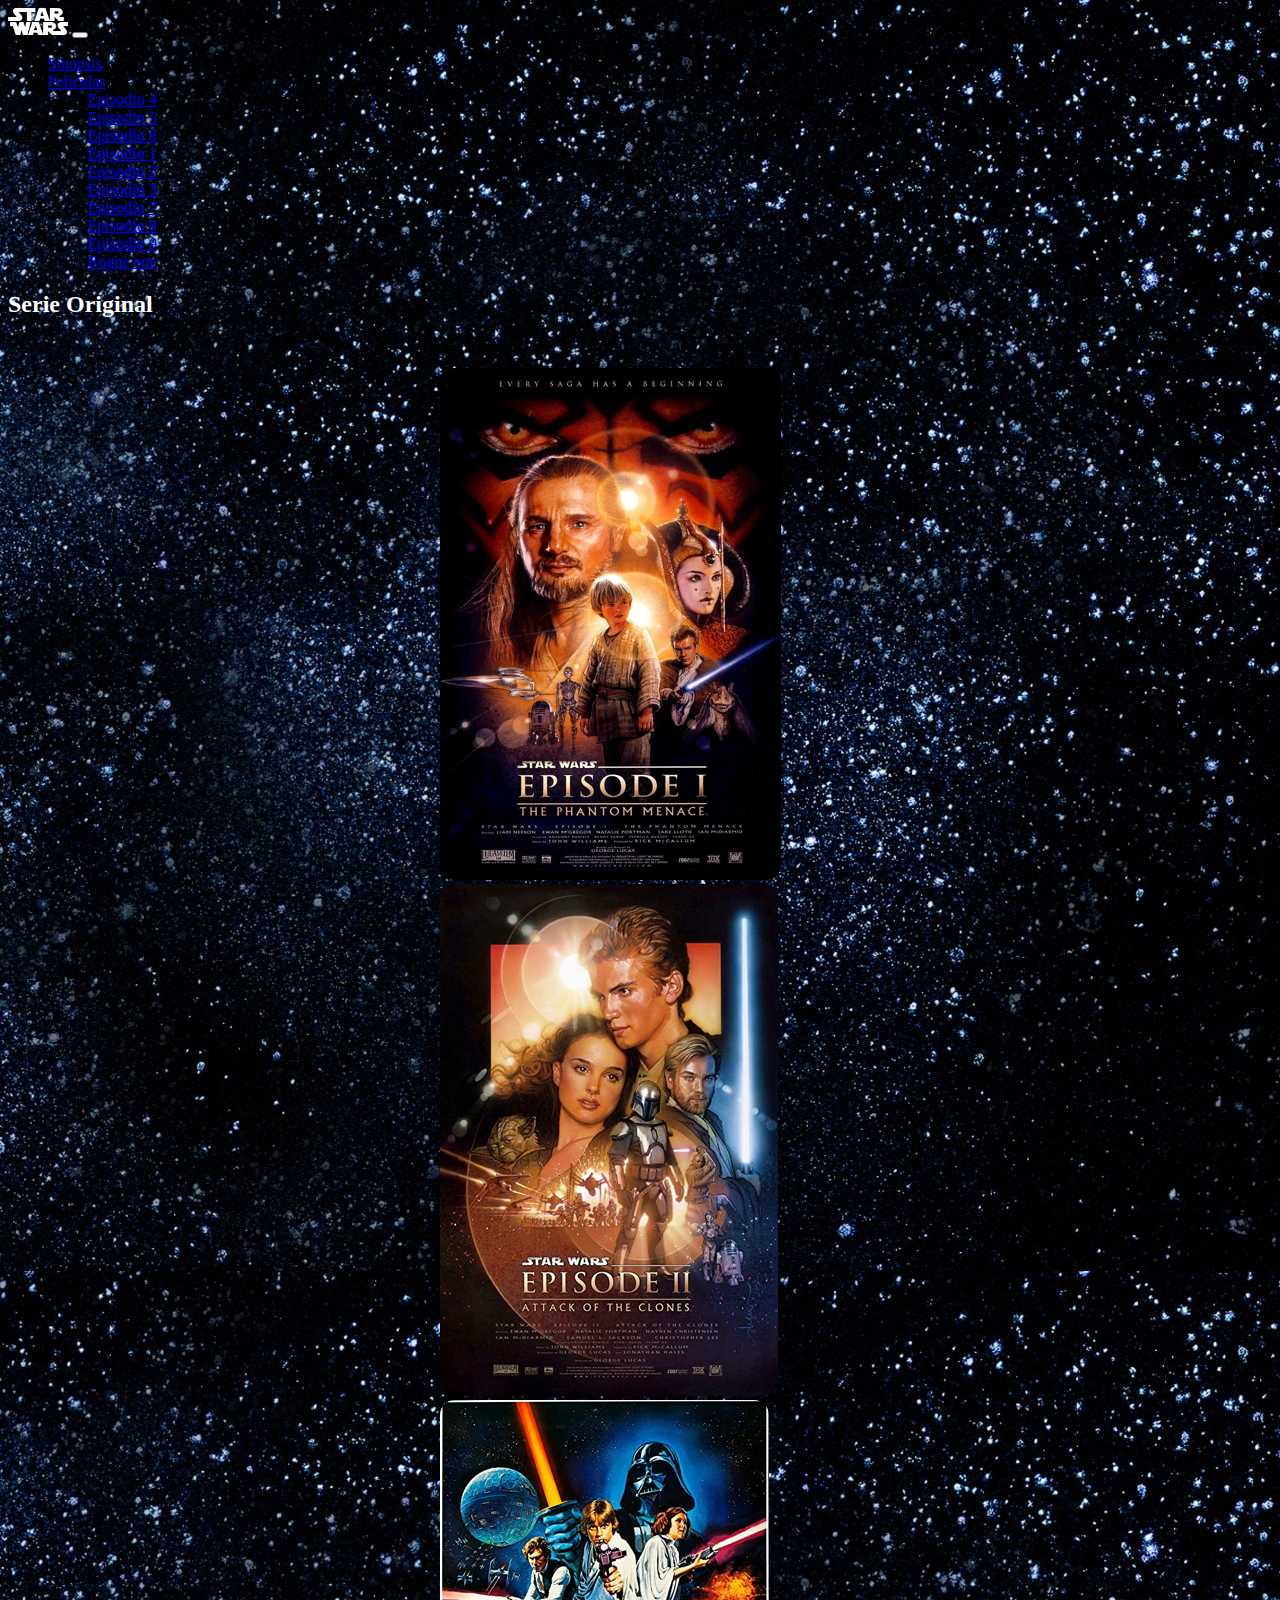
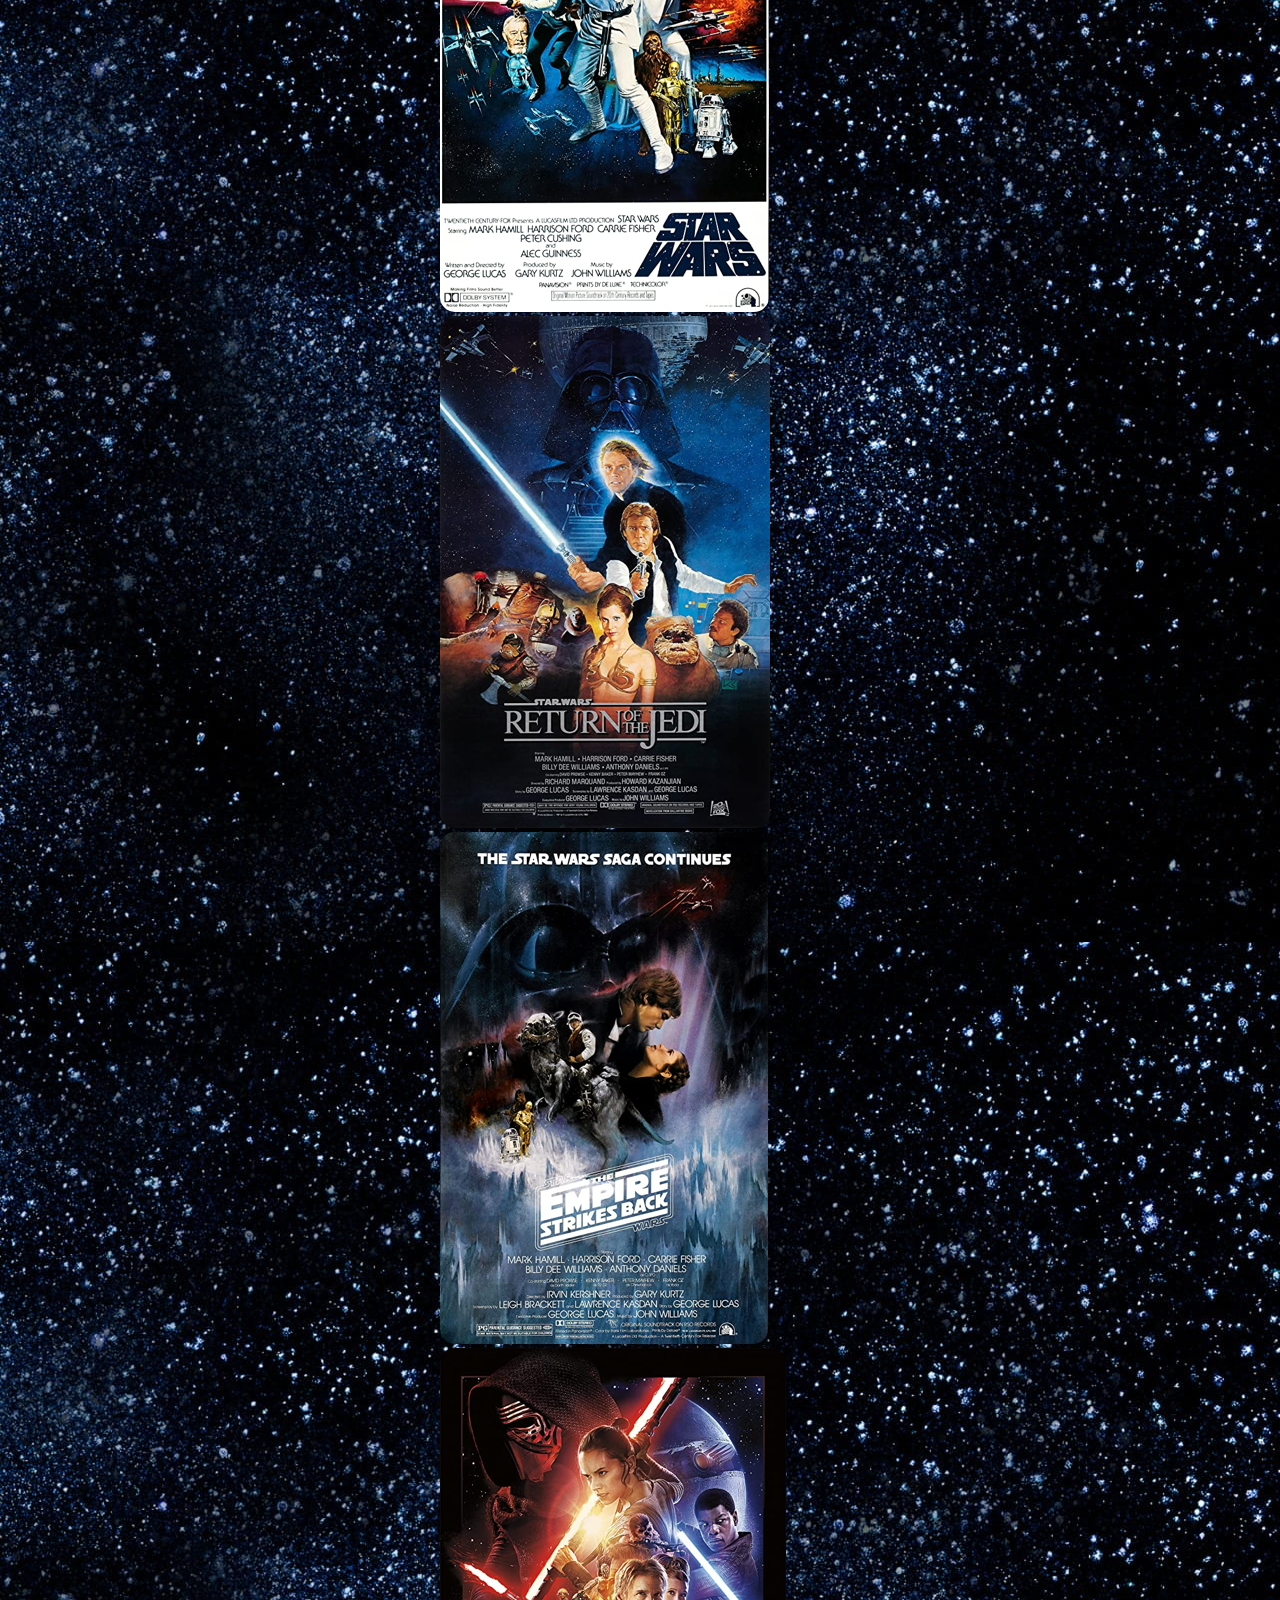
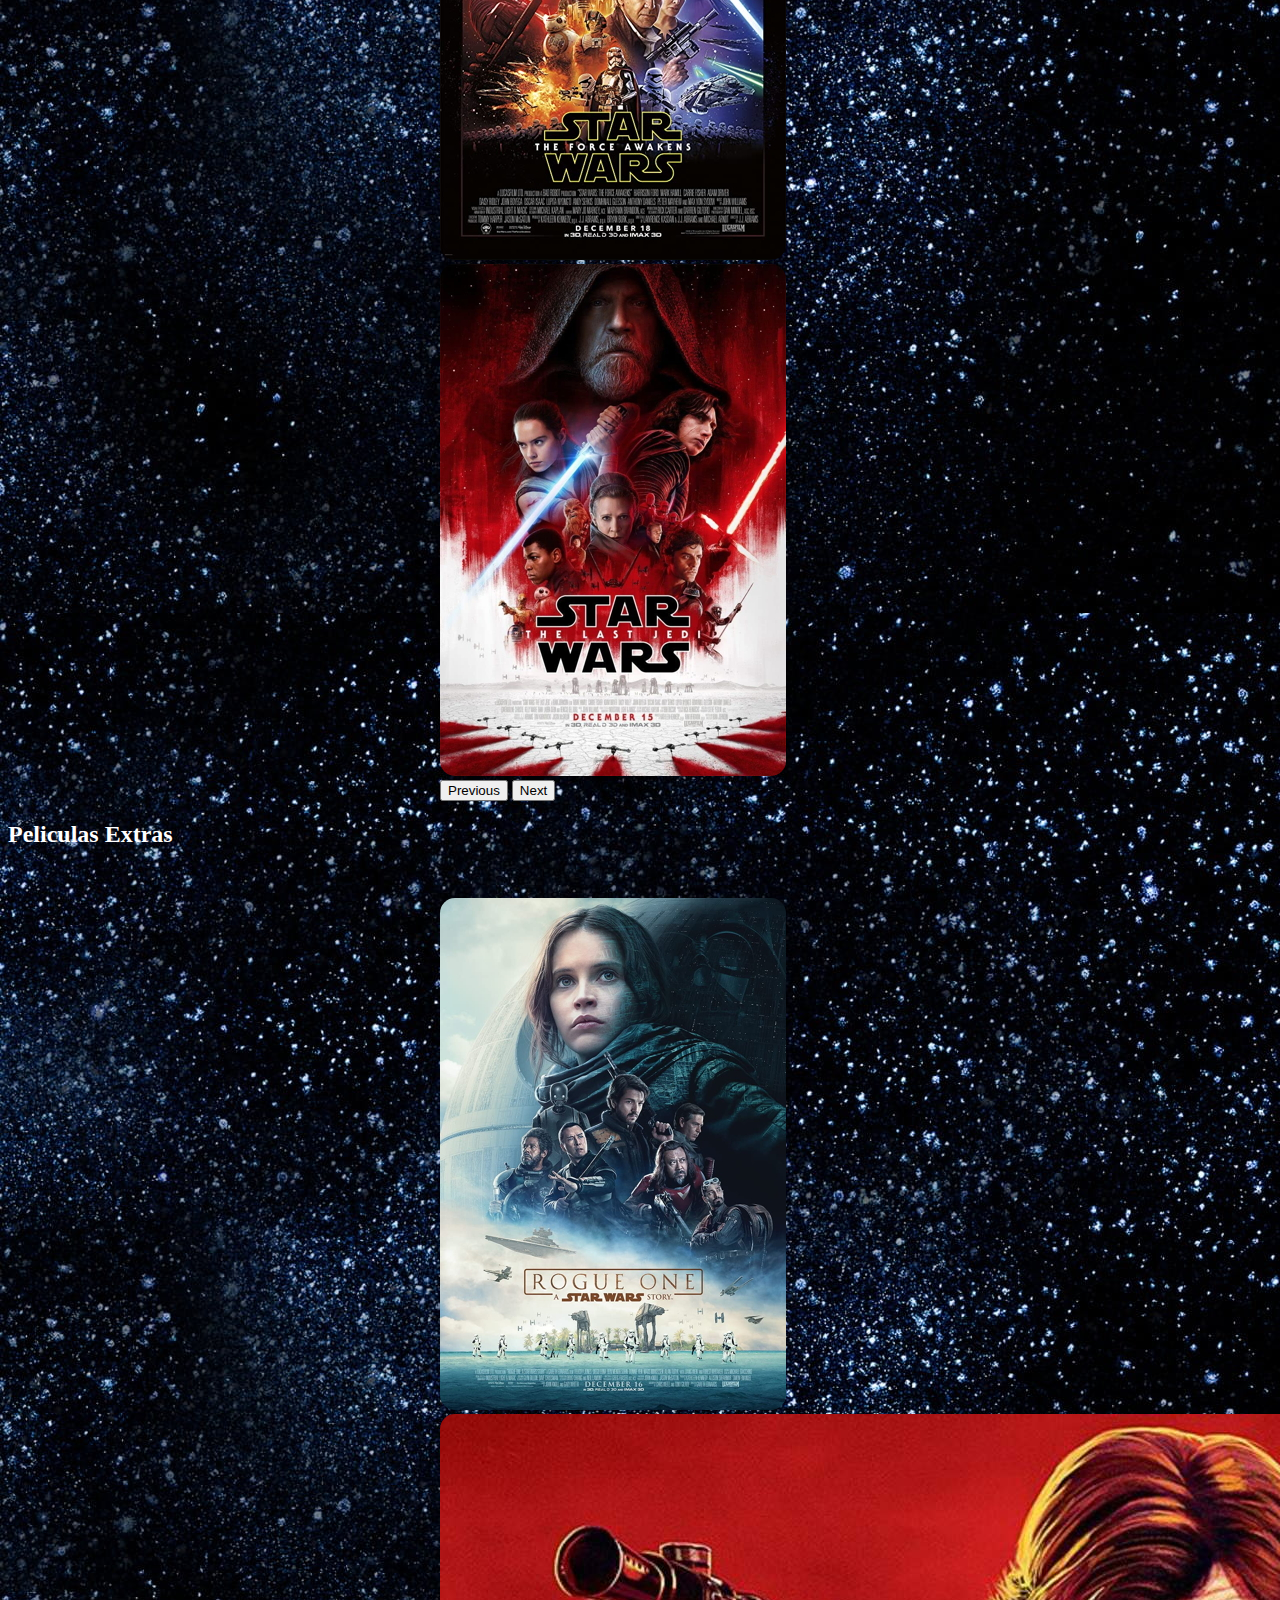
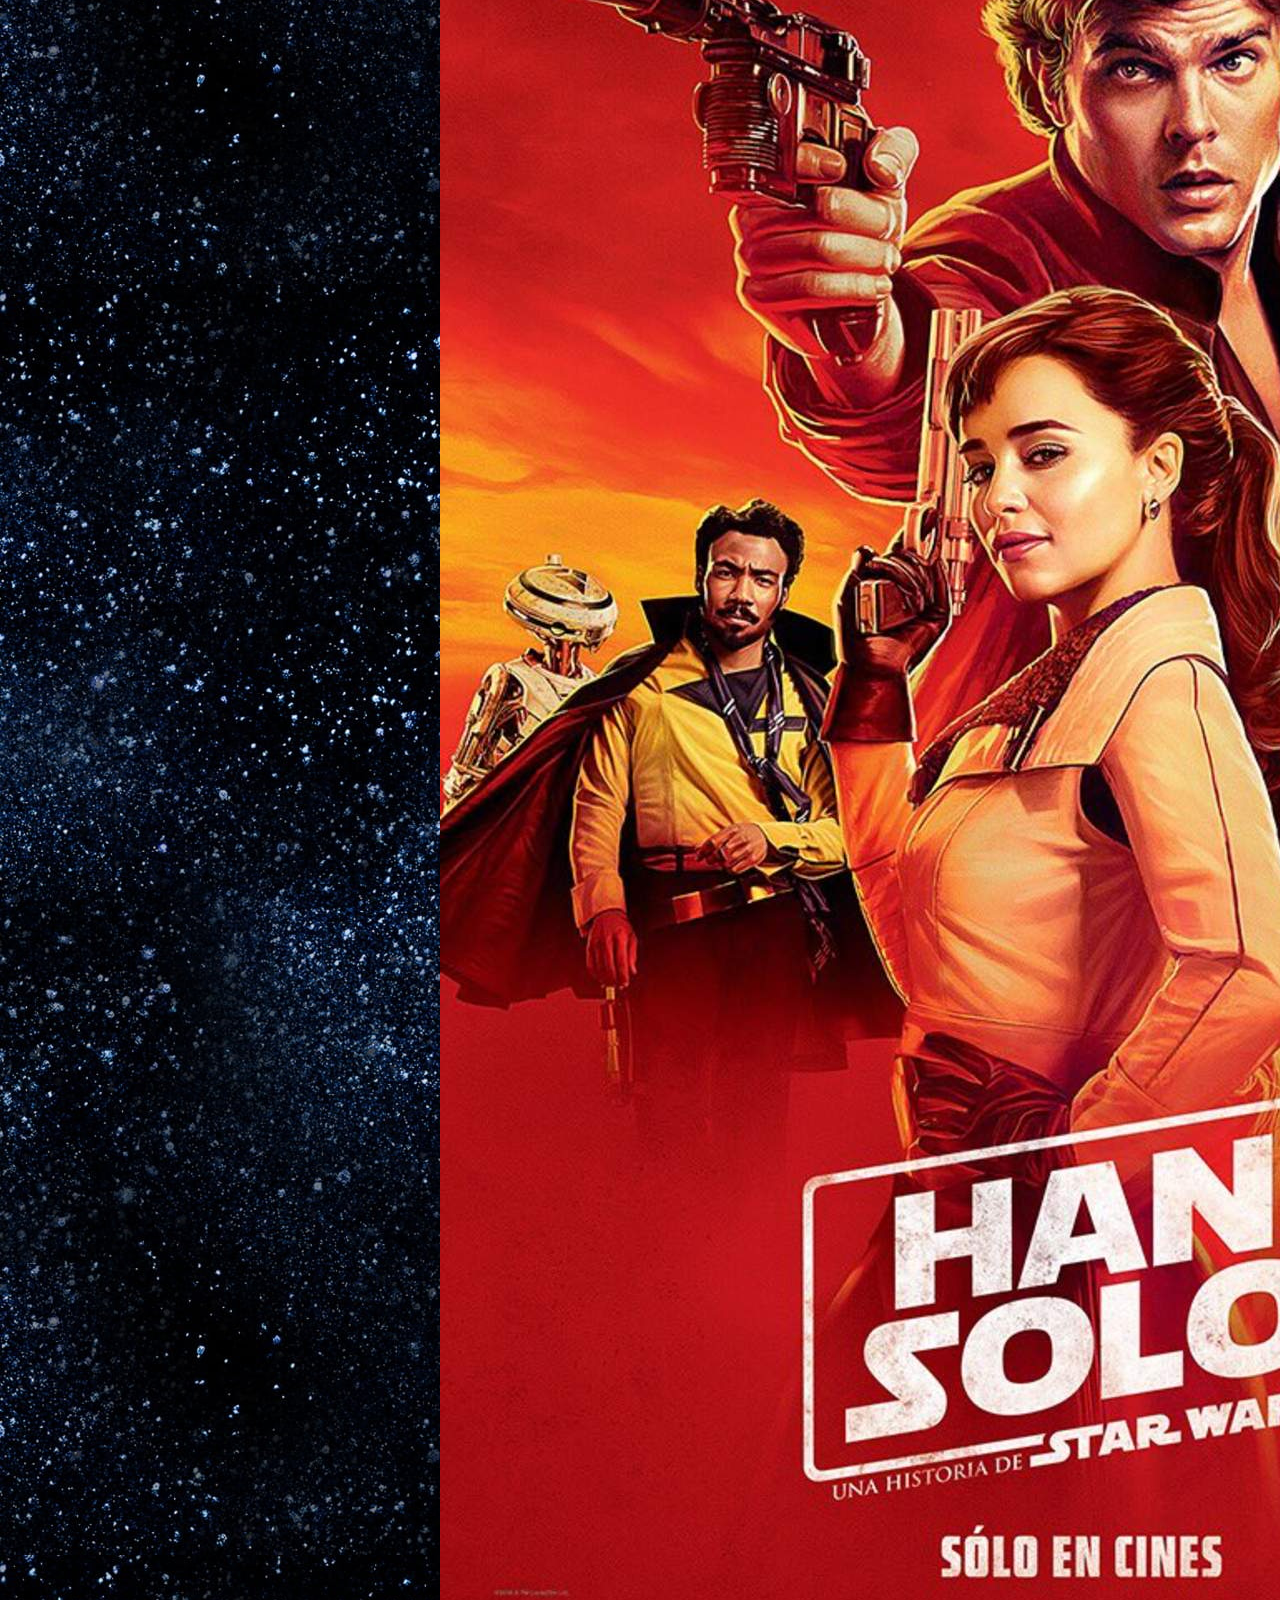
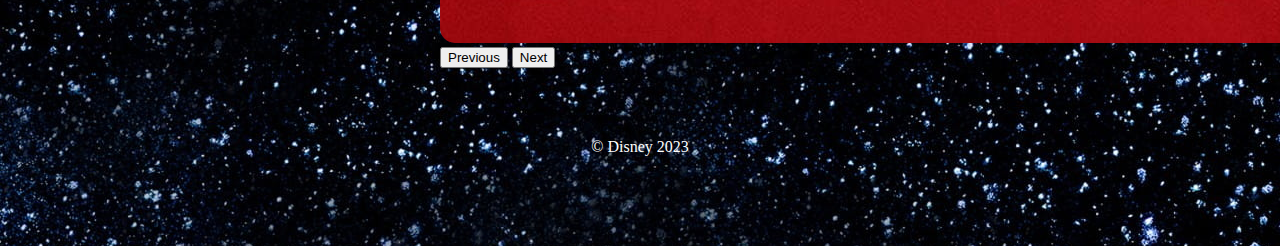
<file: index.html>
<!DOCTYPE html>
<html lang="en">
  <head>
    <meta charset="UTF-8" />
    <meta http-equiv="X-UA-Compatible" content="IE=edge" />
    <meta name="viewport" content="width=device-width, initial-scale=1.0" />
    <title>Star wars</title>
    <link
      href="https://cdn.jsdelivr.net/npm/bootstrap@5.3.0-alpha1/dist/css/bootstrap.min.css"
      rel="stylesheet"
      integrity="sha384-GLhlTQ8iRABdZLl6O3oVMWSktQOp6b7In1Zl3/Jr59b6EGGoI1aFkw7cmDA6j6gD"
      crossorigin="anonymous"
    />
    <link rel="stylesheet" href="index.css" />
  </head>
  <body>
    <header>
      <nav
        class="navbar bg-dark navbar-expand-lg bg-body-tertiary"
        data-bs-theme="dark"
      >
        <div class="container-fluid">
          <a class="navbar-brand" href="#"
            ><img id="logo" src="./src/img/cartel-sw-6-alt.jpg" alt=""
          /></a>
          <button
            class="navbar-toggler"
            type="button"
            data-bs-toggle="collapse"
            data-bs-target="#navbarSupportedContent"
            aria-controls="navbarSupportedContent"
            aria-expanded="false"
            aria-label="Toggle navigation"
          >
            <span class="navbar-toggler-icon"></span>
          </button>
          <div class="collapse navbar-collapse" id="navbarSupportedContent">
            <ul class="navbar-nav me-auto mb-2 mb-lg-0">
              <li class="nav-item">
                <a
                  class="nav-link active"
                  aria-current="page"
                  href="sinopsis.html"
                  >Sinopsis</a
                >
              </li>
              <li class="nav-item dropdown">
                <a
                  class="nav-link dropdown-toggle"
                  href="#"
                  role="button"
                  data-bs-toggle="dropdown"
                  aria-expanded="false"
                >
                  Peliculas
                </a>
                <ul class="dropdown-menu">
                  <li>
                    <a class="dropdown-item" href="Episodio4.html"
                      >Episodio 4</a
                    >
                  </li>
                  <li>
                    <a class="dropdown-item" href="Episodio5.html"
                      >Episodio 5</a
                    >
                  </li>
                  <li>
                    <a class="dropdown-item" href="Episodio6.html"
                      >Episodio 6</a
                    >
                  </li>
                  <li>
                    <a class="dropdown-item" href="Episodio1.html"
                      >Episodio 1</a
                    >
                  </li>
                  <li>
                    <a class="dropdown-item" href="Episodio2.html"
                      >Episodio 2</a
                    >
                  </li>
                  <li>
                    <a class="dropdown-item" href="Episodio3.html"
                      >Episodio 3</a
                    >
                  </li>
                  <li>
                    <a class="dropdown-item" href="Episodio7.html"
                      >Episodio 7</a
                    >
                  </li>
                  <li>
                    <a class="dropdown-item" href="Episodio8.html"
                      >Episodio 8</a
                    >
                  </li>
                  <li>
                    <a class="dropdown-item" href="Episodio9.html"
                      >Episodio 9</a
                    >
                  </li>
                  <li>
                    <a class="dropdown-item" href="rogueone.html">Rogue one</a>
                  </li>
                </ul>
              </li>
            </ul>
          </div>
        </div>
      </nav>
    </header>

    <div class="container text-center" id="carrusel-img">
      <div class="row">
        <div class="col">
          <h2>Serie Original</h2>
          <div id="carouselMovies" class="carousel slide">
            <div class="carousel-inner">
              <div class="carousel-item active">
                <img
                  src="./src/img/cartel-rogue1.jpg"
                  class="d-block w-100"
                  alt="..."
                />
              </div>
              <div class="carousel-item">
                <img
                  src="./src/img/cartel-sw-3.jpg"
                  class="d-block w-100"
                  alt="..."
                />
              </div>
              <div class="carousel-item">
                <img
                  src="./src/img/cartel-sw-5.jpg"
                  class="d-block w-100"
                  alt="..."
                />
              </div>
              <div class="carousel-item">
                <img
                  src="./src/img/cartel-sw-4.jpg"
                  class="d-block w-100"
                  alt="..."
                />
              </div>
              <div class="carousel-item">
                <img
                  src="./src/img/cartel-sw-1.jpg"
                  class="d-block w-100"
                  alt="..."
                />
              </div>
              <div class="carousel-item">
                <img
                  src="./src/img/cartel-sw-6.jpg"
                  class="d-block w-100"
                  alt="..."
                />
              </div>
              <div class="carousel-item">
                <img
                  src="./src/img/cartel-sw-9.jpg"
                  class="d-block w-100"
                  alt="..."
                />
              </div>
            </div>
            <button
              class="carousel-control-prev"
              type="button"
              data-bs-target="#carouselMovies"
              data-bs-slide="prev"
            >
              <span
                class="carousel-control-prev-icon"
                aria-hidden="true"
              ></span>
              <span class="visually-hidden">Previous</span>
            </button>
            <button
              class="carousel-control-next"
              type="button"
              data-bs-target="#carouselMovies"
              data-bs-slide="next"
            >
              <span
                class="carousel-control-next-icon"
                aria-hidden="true"
              ></span>
              <span class="visually-hidden">Next</span>
            </button>
          </div>
        </div>
        <div class="col">
          <h2>Peliculas Extras</h2>
          <div id="carouselMoviesExtras" class="carousel slide">   
            <div class="carousel-inner">
              <div class="carousel-item active">
                <img
                  src="./src/img/cartel-sw-2.jpg"
                  class="d-block w-100"
                  alt="..."
                />
              </div>
              <div class="carousel-item">
                <img
                  src="./src/img/674565.jpeg"
                  class="d-block w-100"
                  alt="..."
                />
              </div>
            </div>
            <button
              class="carousel-control-prev"
              type="button"
              data-bs-target="#carouselMoviesExtras"
              data-bs-slide="prev"
            >
              <span
                class="carousel-control-prev-icon"
                aria-hidden="true"
              ></span>
              <span class="visually-hidden">Previous</span>
            </button>
            <button
              class="carousel-control-next"
              type="button"
              data-bs-target="#carouselMoviesExtras"
              data-bs-slide="next"
            >
              <span
                class="carousel-control-next-icon"
                aria-hidden="true"
              ></span>
              <span class="visually-hidden">Next</span>
            </button>
          </div>
        </div>
      </div>
    </div>
    <footer>&copy; Disney 2023</footer>

    <script
      src="https://cdn.jsdelivr.net/npm/bootstrap@5.3.0-alpha1/dist/js/bootstrap.bundle.min.js"
      integrity="sha384-w76AqPfDkMBDXo30jS1Sgez6pr3x5MlQ1ZAGC+nuZB+EYdgRZgiwxhTBTkF7CXvN"
      crossorigin="anonymous"
    ></script>
  </body>
</html>
</file>
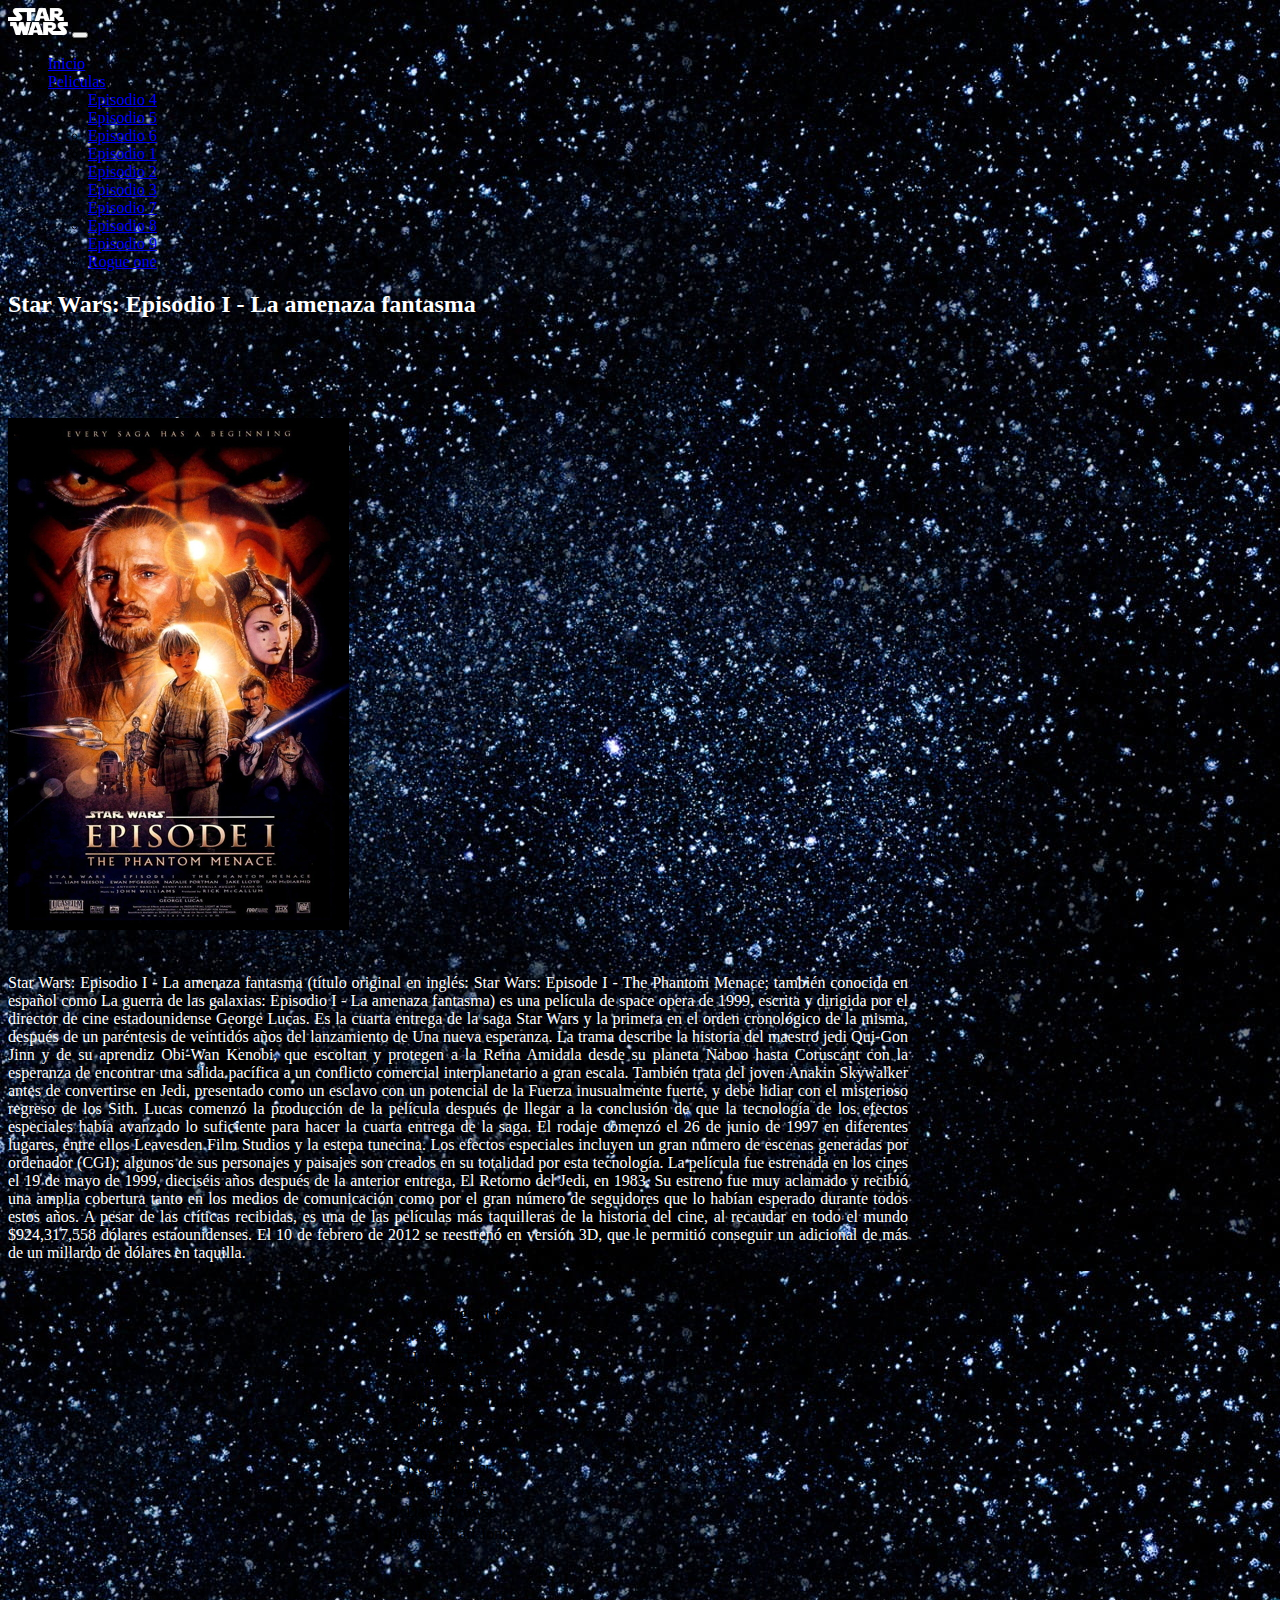
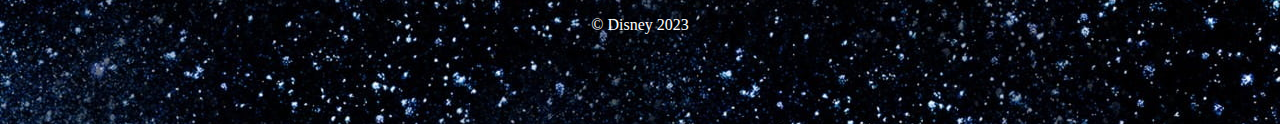
<file: Episodio1.html>
<!DOCTYPE html>
<html lang="en">
  <head>
    <meta charset="UTF-8" />
    <meta http-equiv="X-UA-Compatible" content="IE=edge" />
    <meta name="viewport" content="width=device-width, initial-scale=1.0" />
    <title>Star wars</title>
    <link
      href="https://cdn.jsdelivr.net/npm/bootstrap@5.3.0-alpha1/dist/css/bootstrap.min.css"
      rel="stylesheet"
      integrity="sha384-GLhlTQ8iRABdZLl6O3oVMWSktQOp6b7In1Zl3/Jr59b6EGGoI1aFkw7cmDA6j6gD"
      crossorigin="anonymous"
    />
    <link rel="stylesheet" href="index.css" />
  </head>
  <body>
    <header>
      <nav
        class="navbar bg-dark navbar-expand-lg bg-body-tertiary"
        data-bs-theme="dark"
      >
        <div class="container-fluid">
          <a class="navbar-brand" href="#"
            ><img id="logo" src="./src/img/cartel-sw-6-alt.jpg" alt=""
          /></a>
          <button
            class="navbar-toggler"
            type="button"
            data-bs-toggle="collapse"
            data-bs-target="#navbarSupportedContent"
            aria-controls="navbarSupportedContent"
            aria-expanded="false"
            aria-label="Toggle navigation"
          >
            <span class="navbar-toggler-icon"></span>
          </button>
          <div class="collapse navbar-collapse" id="navbarSupportedContent">
            <ul class="navbar-nav me-auto mb-2 mb-lg-0">
              <li class="nav-item">
                <a class="nav-link active" aria-current="page" href="index.html"
                  >Inicio</a
                >
              </li>
              <li class="nav-item dropdown">
                <a
                  class="nav-link dropdown-toggle"
                  href="#"
                  role="button"
                  data-bs-toggle="dropdown"
                  aria-expanded="false"
                >
                  Peliculas
                </a>
                <ul class="dropdown-menu">
                  <li>
                    <a class="dropdown-item" href="Episodio4.html"
                      >Episodio 4</a
                    >
                  </li>
                  <li>
                    <a class="dropdown-item" href="Episodio5.html"
                      >Episodio 5</a
                    >
                  </li>
                  <li>
                    <a class="dropdown-item" href="Episodio6.html"
                      >Episodio 6</a
                    >
                  </li>
                  <li>
                    <a class="dropdown-item" href="Episodio1.html"
                      >Episodio 1</a
                    >
                  </li>
                  <li>
                    <a class="dropdown-item" href="Episodio2.html"
                      >Episodio 2</a
                    >
                  </li>
                  <li>
                    <a class="dropdown-item" href="Episodio3.html"
                      >Episodio 3</a
                    >
                  </li>
                  <li>
                    <a class="dropdown-item" href="Episodio7.html"
                      >Episodio 7</a
                    >
                  </li>
                  <li>
                    <a class="dropdown-item" href="Episodio8.html"
                      >Episodio 8</a
                    >
                  </li>
                  <li>
                    <a class="dropdown-item" href="Episodio9.html"
                      >Episodio 9</a
                    >
                  </li>
                  <li>
                    <a class="dropdown-item" href="reogueone.html">Rogue one</a>
                  </li>
                </ul>
              </li>
            </ul>
          </div>
        </div>
      </nav>
    </header>
    <div class="container text-center" id="container-sinopsis">
      <h2>Star Wars: Episodio I - La amenaza fantasma</h2>
      <img src="./src/img/cartel-rogue1.jpg" alt="" />
      <p id="sinopsis">
        Star Wars: Episodio I - La amenaza fantasma (título original en inglés: Star Wars: Episode I - The Phantom Menace; también conocida en español como La guerra de las galaxias: Episodio I - La amenaza fantasma) es una película de space opera de 1999, escrita y dirigida por el director de cine estadounidense George Lucas. Es la cuarta entrega de la saga Star Wars y la primera en el orden cronológico de la misma, después de un paréntesis de veintidós años del lanzamiento de Una nueva esperanza.
        La trama describe la historia del maestro jedi Qui-Gon Jinn y de su aprendiz Obi-Wan Kenobi, que escoltan y protegen a la Reina Amidala desde su planeta Naboo hasta Coruscant con la esperanza de encontrar una salida pacífica a un conflicto comercial interplanetario a gran escala. También trata del joven Anakin Skywalker antes de convertirse en Jedi, presentado como un esclavo con un potencial de la Fuerza inusualmente fuerte, y debe lidiar con el misterioso regreso de los Sith.
        Lucas comenzó la producción de la película después de llegar a la conclusión de que la tecnología de los efectos especiales había avanzado lo suficiente para hacer la cuarta entrega de la saga. El rodaje comenzó el 26 de junio de 1997 en diferentes lugares, entre ellos Leavesden Film Studios y la estepa tunecina. Los efectos especiales incluyen un gran número de escenas generadas por ordenador (CGI); algunos de sus personajes y paisajes son creados en su totalidad por esta tecnología.
        La película fue estrenada en los cines el 19 de mayo de 1999, dieciséis años después de la anterior entrega, El Retorno del Jedi, en 1983. Su estreno fue muy aclamado y recibió una amplia cobertura tanto en los medios de comunicación como por el gran número de seguidores que lo habían esperado durante todos estos años. A pesar de las críticas recibidas, es una de las películas más taquilleras de la historia del cine, al recaudar en todo el mundo $924,317,558 dólares estaounidenses. El 10 de febrero de 2012 se reestrenó en versión 3D, que le permitió conseguir un adicional de más de un millardo de dólares en taquilla.
      </p>
      <table class="table-dark table-bordered border-white">
        <thead>
          <tr>
            <th scope="col">#</th>
            <th scope="col">Protagonistas</th>
          </tr>
        </thead>
        <tbody>
          <tr>
            <th scope="row">1</th>
            <td>Mark Hamill</td>
          </tr>
          <tr>
            <th scope="row">2</th>
            <td>Harrison Ford</td>
          </tr>
          <tr>
            <th scope="row">3</th>
            <td>Carrie Fisher</td>
          </tr>
          <tr>
            <th scope="row">4</th>
            <td>Billy Dee Williams</td>
          </tr>
          <tr>
            <th scope="row">5</th>
            <td>Anthony Daniels</td>
          </tr>
          <tr>
            <th scope="row">6</th>
            <td>David Prowse</td>
          </tr>
          <tr>
            <th scope="row">7</th>
            <td>Kenny Baker</td>
          </tr>
          <tr>
            <th scope="row">8</th>
            <td>Peter Mayhew</td>
          </tr>
          <tr>
            <th scope="row">9</th>
            <td>David Prowse</td>
          </tr>
          <tr>
            <th scope="row">10</th>
            <td>James Earl Jones</td>
          </tr>
        </tbody>
      </table>
    </div>
    <footer>&copy; Disney 2023</footer>
    <script
      src="https://cdn.jsdelivr.net/npm/bootstrap@5.3.0-alpha1/dist/js/bootstrap.bundle.min.js"
      integrity="sha384-w76AqPfDkMBDXo30jS1Sgez6pr3x5MlQ1ZAGC+nuZB+EYdgRZgiwxhTBTkF7CXvN"
      crossorigin="anonymous"
    ></script>
  </body>
</html>
</file>
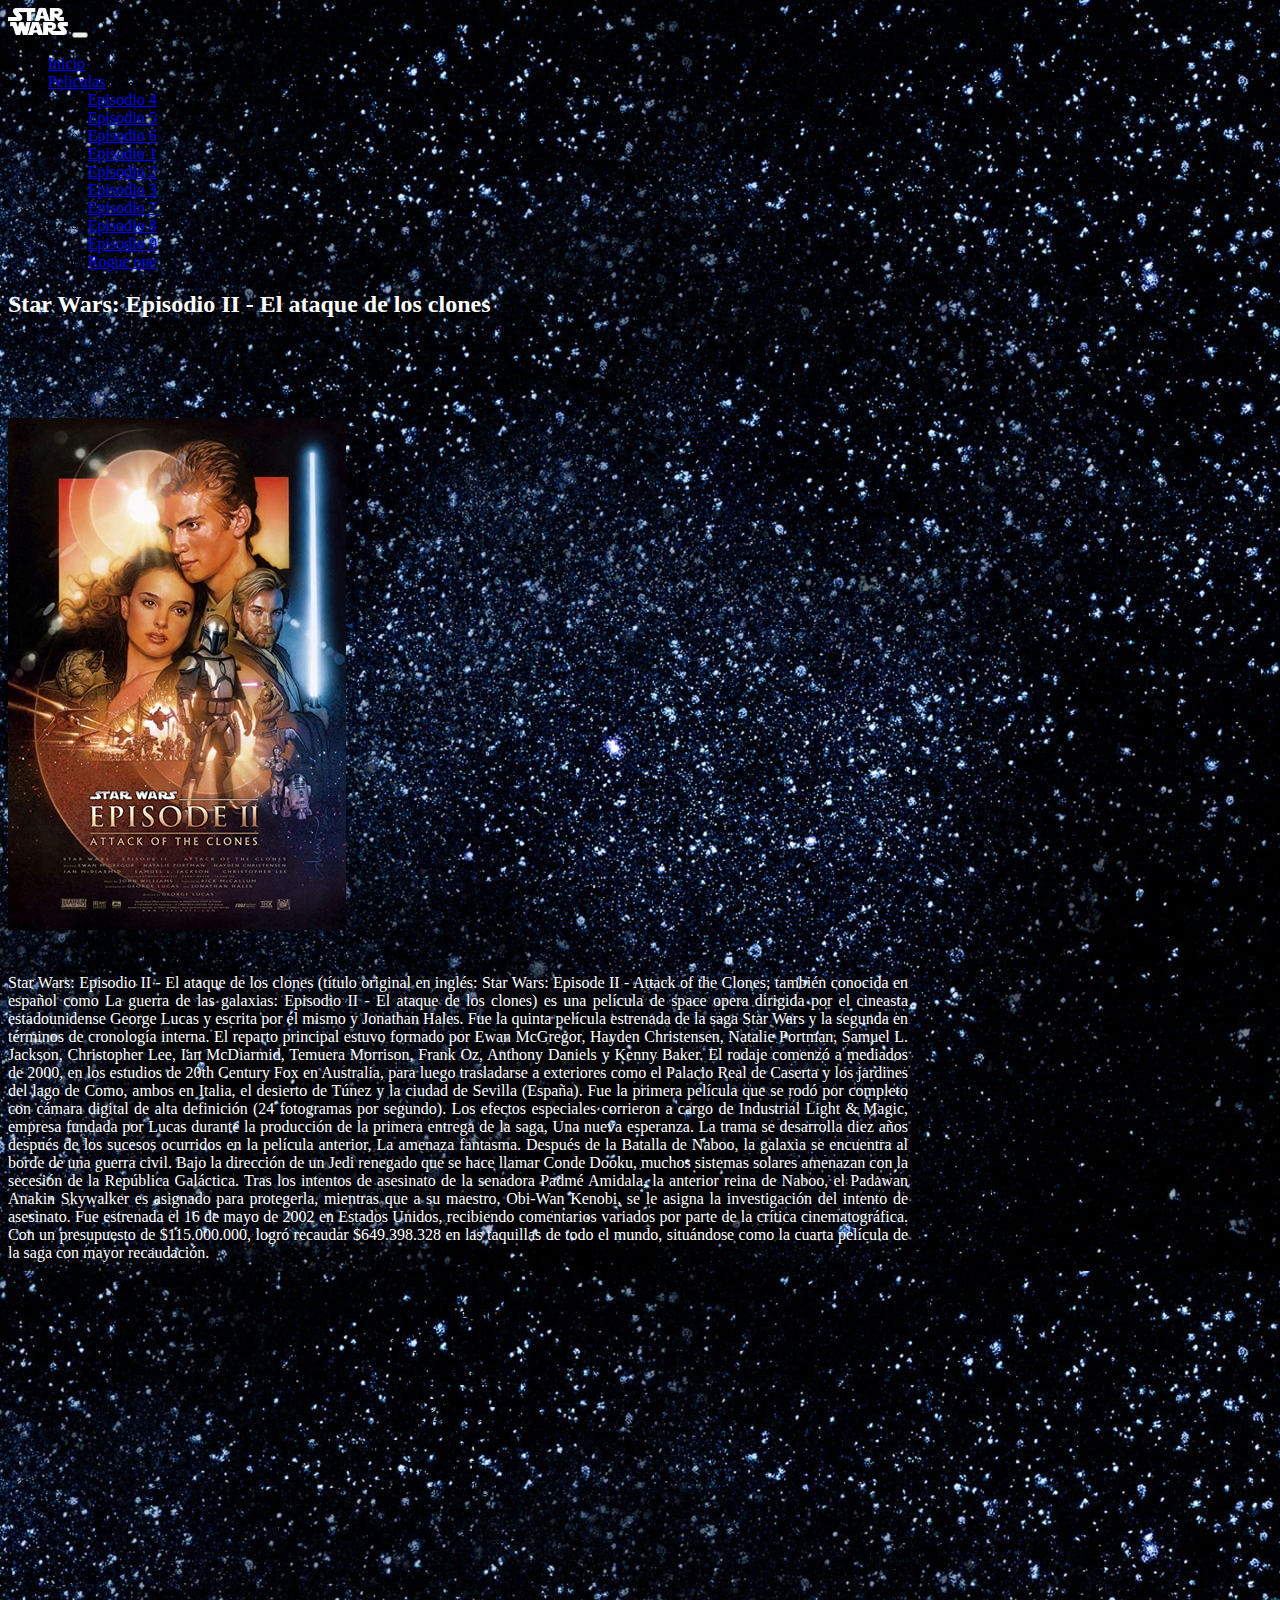
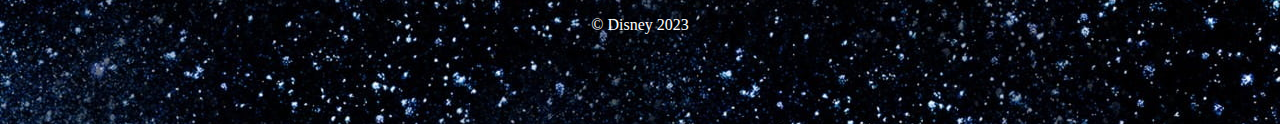
<file: Episodio2.html>
<!DOCTYPE html>
<html lang="en">
  <head>
    <meta charset="UTF-8" />
    <meta http-equiv="X-UA-Compatible" content="IE=edge" />
    <meta name="viewport" content="width=device-width, initial-scale=1.0" />
    <title>Star wars</title>
    <link
      href="https://cdn.jsdelivr.net/npm/bootstrap@5.3.0-alpha1/dist/css/bootstrap.min.css"
      rel="stylesheet"
      integrity="sha384-GLhlTQ8iRABdZLl6O3oVMWSktQOp6b7In1Zl3/Jr59b6EGGoI1aFkw7cmDA6j6gD"
      crossorigin="anonymous"
    />
    <link rel="stylesheet" href="index.css" />
  </head>
  <body>
    <header>
      <nav
        class="navbar bg-dark navbar-expand-lg bg-body-tertiary"
        data-bs-theme="dark"
      >
        <div class="container-fluid">
          <a class="navbar-brand" href="#"
            ><img id="logo" src="./src/img/cartel-sw-6-alt.jpg" alt=""
          /></a>
          <button
            class="navbar-toggler"
            type="button"
            data-bs-toggle="collapse"
            data-bs-target="#navbarSupportedContent"
            aria-controls="navbarSupportedContent"
            aria-expanded="false"
            aria-label="Toggle navigation"
          >
            <span class="navbar-toggler-icon"></span>
          </button>
          <div class="collapse navbar-collapse" id="navbarSupportedContent">
            <ul class="navbar-nav me-auto mb-2 mb-lg-0">
              <li class="nav-item">
                <a class="nav-link active" aria-current="page" href="index.html"
                  >Inicio</a
                >
              </li>
              <li class="nav-item dropdown">
                <a
                  class="nav-link dropdown-toggle"
                  href="#"
                  role="button"
                  data-bs-toggle="dropdown"
                  aria-expanded="false"
                >
                  Peliculas
                </a>
                <ul class="dropdown-menu">
                  <li>
                    <a class="dropdown-item" href="Episodio4.html"
                      >Episodio 4</a
                    >
                  </li>
                  <li>
                    <a class="dropdown-item" href="Episodio5.html"
                      >Episodio 5</a
                    >
                  </li>
                  <li>
                    <a class="dropdown-item" href="Episodio6.html"
                      >Episodio 6</a
                    >
                  </li>
                  <li>
                    <a class="dropdown-item" href="Episodio1.html"
                      >Episodio 1</a
                    >
                  </li>
                  <li>
                    <a class="dropdown-item" href="Episodio2.html"
                      >Episodio 2</a
                    >
                  </li>
                  <li>
                    <a class="dropdown-item" href="Episodio3.html"
                      >Episodio 3</a
                    >
                  </li>
                  <li>
                    <a class="dropdown-item" href="Episodio7.html"
                      >Episodio 7</a
                    >
                  </li>
                  <li>
                    <a class="dropdown-item" href="Episodio8.html"
                      >Episodio 8</a
                    >
                  </li>
                  <li>
                    <a class="dropdown-item" href="Episodio9.html"
                      >Episodio 9</a
                    >
                  </li>
                  <li>
                    <a class="dropdown-item" href="reogueone.html">Rogue one</a>
                  </li>
                </ul>
              </li>
            </ul>
          </div>
        </div>
      </nav>
    </header>
    <div class="container text-center" id="container-sinopsis">
      <h2>Star Wars: Episodio II - El ataque de los clones</h2>
      <img src="./src/img/cartel-sw-3.jpg" alt="" />
      <p id="sinopsis">
        Star Wars: Episodio II - El ataque de los clones (título original en
        inglés: Star Wars: Episode II - Attack of the Clones; también conocida
        en español como La guerra de las galaxias: Episodio II - El ataque de
        los clones) es una película de space opera dirigida por el cineasta
        estadounidense George Lucas y escrita por él mismo y Jonathan Hales. Fue
        la quinta película estrenada de la saga Star Wars y la segunda en
        términos de cronología interna. El reparto principal estuvo formado por
        Ewan McGregor, Hayden Christensen, Natalie Portman, Samuel L. Jackson,
        Christopher Lee, Ian McDiarmid, Temuera Morrison, Frank Oz, Anthony
        Daniels y Kenny Baker. El rodaje comenzó a mediados de 2000, en los
        estudios de 20th Century Fox en Australia, para luego trasladarse a
        exteriores como el Palacio Real de Caserta y los jardines del lago de
        Como, ambos en Italia, el desierto de Túnez y la ciudad de Sevilla
        (España). Fue la primera película que se rodó por completo con cámara
        digital de alta definición (24 fotogramas por segundo). Los efectos
        especiales corrieron a cargo de Industrial Light & Magic, empresa
        fundada por Lucas durante la producción de la primera entrega de la
        saga, Una nueva esperanza. La trama se desarrolla diez años después de
        los sucesos ocurridos en la película anterior, La amenaza fantasma.
        Después de la Batalla de Naboo, la galaxia se encuentra al borde de una
        guerra civil. Bajo la dirección de un Jedi renegado que se hace llamar
        Conde Dooku, muchos sistemas solares amenazan con la secesión de la
        República Galáctica. Tras los intentos de asesinato de la senadora Padmé
        Amidala, la anterior reina de Naboo, el Padawan Anakin Skywalker es
        asignado para protegerla, mientras que a su maestro, Obi-Wan Kenobi, se
        le asigna la investigación del intento de asesinato. Fue estrenada el 16
        de mayo de 2002 en Estados Unidos, recibiendo comentarios variados por
        parte de la crítica cinematográfica. Con un presupuesto de $115.000.000,
        logró recaudar $649.398.328 en las taquillas de todo el mundo,
        situándose como la cuarta película de la saga con mayor recaudación.
      </p>
      <table class="table-dark table-bordered border-white">
        <thead>
          <tr>
            <th scope="col">#</th>
            <th scope="col">Protagonistas</th>
          </tr>
        </thead>
        <tbody>
          <tr>
            <th scope="row">1</th>
            <td>Mark Hamill</td>
          </tr>
          <tr>
            <th scope="row">2</th>
            <td>Harrison Ford</td>
          </tr>
          <tr>
            <th scope="row">3</th>
            <td>Carrie Fisher</td>
          </tr>
          <tr>
            <th scope="row">4</th>
            <td>Billy Dee Williams</td>
          </tr>
          <tr>
            <th scope="row">5</th>
            <td>Anthony Daniels</td>
          </tr>
          <tr>
            <th scope="row">6</th>
            <td>David Prowse</td>
          </tr>
          <tr>
            <th scope="row">7</th>
            <td>Kenny Baker</td>
          </tr>
          <tr>
            <th scope="row">8</th>
            <td>Peter Mayhew</td>
          </tr>
          <tr>
            <th scope="row">9</th>
            <td>David Prowse</td>
          </tr>
          <tr>
            <th scope="row">10</th>
            <td>James Earl Jones</td>
          </tr>
        </tbody>
      </table>
    </div>
    <footer>&copy; Disney 2023</footer>
    <script
      src="https://cdn.jsdelivr.net/npm/bootstrap@5.3.0-alpha1/dist/js/bootstrap.bundle.min.js"
      integrity="sha384-w76AqPfDkMBDXo30jS1Sgez6pr3x5MlQ1ZAGC+nuZB+EYdgRZgiwxhTBTkF7CXvN"
      crossorigin="anonymous"
    ></script>
  </body>
</html>
</file>
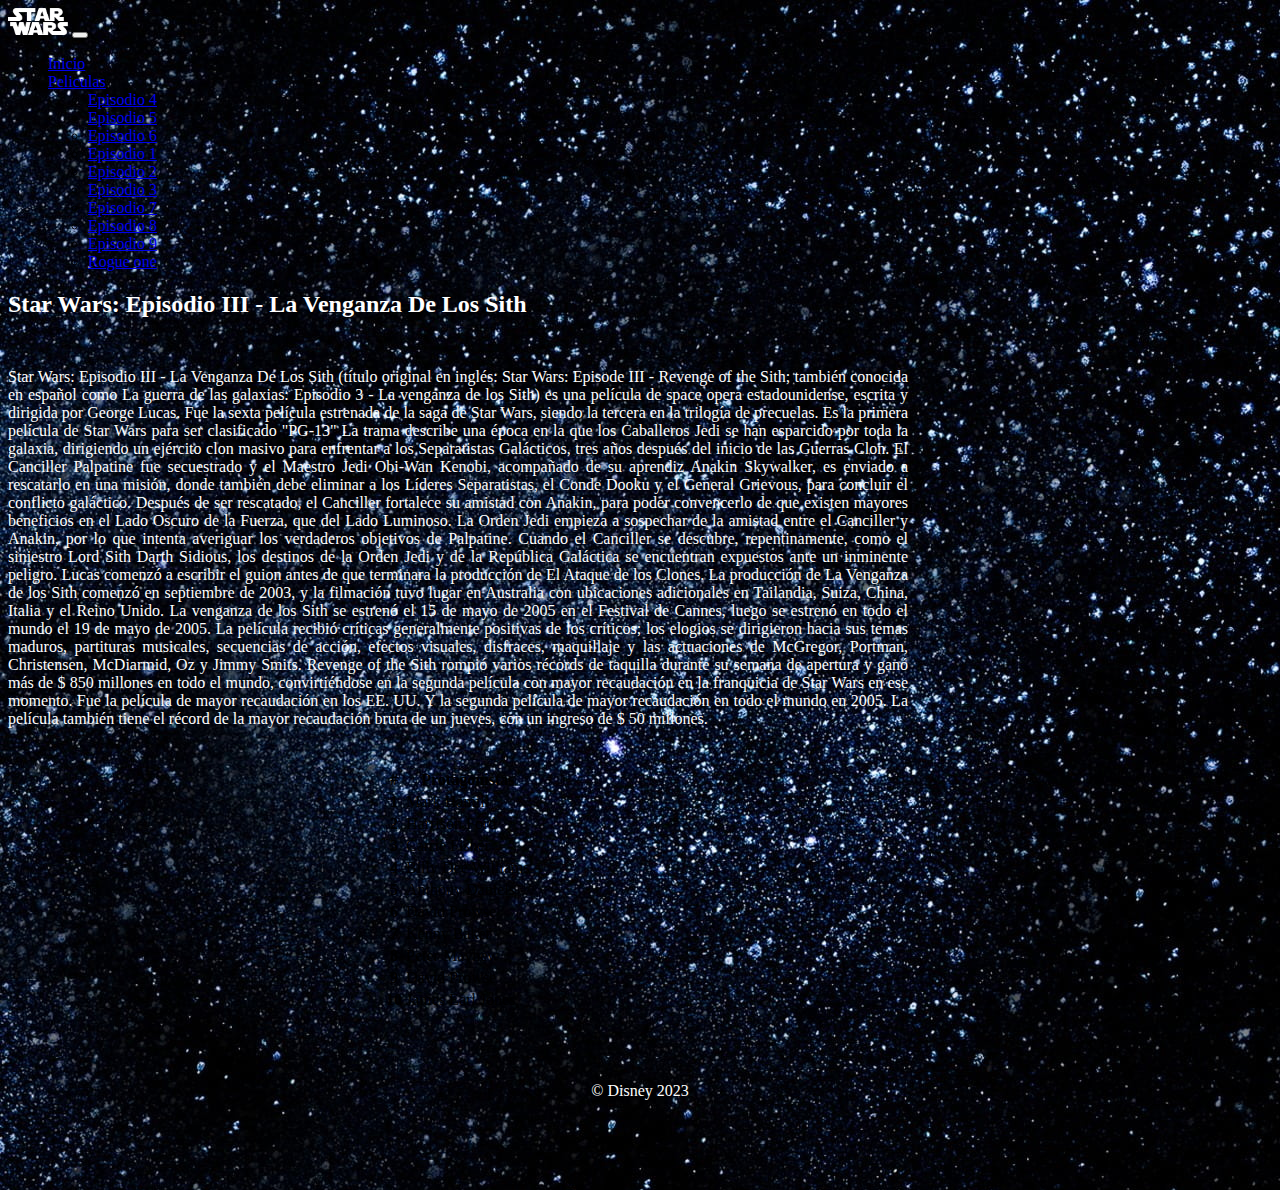
<file: Episodio3.html>
<!DOCTYPE html>
<html lang="en">
  <head>
    <meta charset="UTF-8" />
    <meta http-equiv="X-UA-Compatible" content="IE=edge" />
    <meta name="viewport" content="width=device-width, initial-scale=1.0" />
    <title>Star wars</title>
    <link
      href="https://cdn.jsdelivr.net/npm/bootstrap@5.3.0-alpha1/dist/css/bootstrap.min.css"
      rel="stylesheet"
      integrity="sha384-GLhlTQ8iRABdZLl6O3oVMWSktQOp6b7In1Zl3/Jr59b6EGGoI1aFkw7cmDA6j6gD"
      crossorigin="anonymous"
    />
    <link rel="stylesheet" href="index.css" />
  </head>
  <body>
    <header>
      <nav
        class="navbar bg-dark navbar-expand-lg bg-body-tertiary"
        data-bs-theme="dark"
      >
        <div class="container-fluid">
          <a class="navbar-brand" href="#"
            ><img id="logo" src="./src/img/cartel-sw-6-alt.jpg" alt=""
          /></a>
          <button
            class="navbar-toggler"
            type="button"
            data-bs-toggle="collapse"
            data-bs-target="#navbarSupportedContent"
            aria-controls="navbarSupportedContent"
            aria-expanded="false"
            aria-label="Toggle navigation"
          >
            <span class="navbar-toggler-icon"></span>
          </button>
          <div class="collapse navbar-collapse" id="navbarSupportedContent">
            <ul class="navbar-nav me-auto mb-2 mb-lg-0">
              <li class="nav-item">
                <a class="nav-link active" aria-current="page" href="index.html"
                  >Inicio</a
                >
              </li>
              <li class="nav-item dropdown">
                <a
                  class="nav-link dropdown-toggle"
                  href="#"
                  role="button"
                  data-bs-toggle="dropdown"
                  aria-expanded="false"
                >
                  Peliculas
                </a>
                <ul class="dropdown-menu">
                  <li>
                    <a class="dropdown-item" href="Episodio4.html"
                      >Episodio 4</a
                    >
                  </li>
                  <li>
                    <a class="dropdown-item" href="Episodio5.html"
                      >Episodio 5</a
                    >
                  </li>
                  <li>
                    <a class="dropdown-item" href="Episodio6.html"
                      >Episodio 6</a
                    >
                  </li>
                  <li>
                    <a class="dropdown-item" href="Episodio1.html"
                      >Episodio 1</a
                    >
                  </li>
                  <li>
                    <a class="dropdown-item" href="Episodio2.html"
                      >Episodio 2</a
                    >
                  </li>
                  <li>
                    <a class="dropdown-item" href="Episodio3.html"
                      >Episodio 3</a
                    >
                  </li>
                  <li>
                    <a class="dropdown-item" href="Episodio7.html"
                      >Episodio 7</a
                    >
                  </li>
                  <li>
                    <a class="dropdown-item" href="Episodio8.html"
                      >Episodio 8</a
                    >
                  </li>
                  <li>
                    <a class="dropdown-item" href="Episodio9.html"
                      >Episodio 9</a
                    >
                  </li>
                  <li>
                    <a class="dropdown-item" href="reogueone.html">Rogue one</a>
                  </li>
                </ul>
              </li>
            </ul>
          </div>
        </div>
      </nav>
    </header>
    <div class="container text-center" id="container-sinopsis">
      <h2>Star Wars: Episodio III - La Venganza De Los Sith</h2>
      <p id="sinopsis">
        Star Wars: Episodio III - La Venganza De Los Sith (título original en inglés: Star Wars: Episode III - Revenge of the Sith; también conocida en español como La guerra de las galaxias: Episodio 3 - La venganza de los Sith) es una película de space opera estadounidense, escrita y dirigida por George Lucas. Fue la sexta película estrenada de la saga de Star Wars, siendo la tercera en la trilogía de precuelas. Es la primera película de Star Wars para ser clasificado "PG-13"
        La trama describe una época en la que los Caballeros Jedi se han esparcido por toda la galaxia, dirigiendo un ejército clon masivo para enfrentar a los Separatistas Galácticos, tres años después del inicio de las Guerras Clon. El Canciller Palpatine fue secuestrado y el Maestro Jedi Obi-Wan Kenobi, acompañado de su aprendiz Anakin Skywalker, es enviado a rescatarlo en una misión, donde también debe eliminar a los Líderes Separatistas, el Conde Dooku y el General Grievous, para concluir el conflicto galáctico. Después de ser rescatado, el Canciller fortalece su amistad con Anakin, para poder convencerlo de que existen mayores beneficios en el Lado Oscuro de la Fuerza, que del Lado Luminoso. La Orden Jedi empieza a sospechar de la amistad entre el Canciller y Anakin, por lo que intenta averiguar los verdaderos objetivos de Palpatine. Cuando el Canciller se descubre, repentinamente, como el siniestro Lord Sith Darth Sidious, los destinos de la Orden Jedi y de la República Galáctica se encuentran expuestos ante un inminente peligro.
        Lucas comenzó a escribir el guion antes de que terminara la producción de El Ataque de los Clones. La producción de La Venganza de los Sith comenzó en septiembre de 2003, y la filmación tuvo lugar en Australia con ubicaciones adicionales en Tailandia, Suiza, China, Italia y el Reino Unido. La venganza de los Sith se estrenó el 15 de mayo de 2005 en el Festival de Cannes, luego se estrenó en todo el mundo el 19 de mayo de 2005. La película recibió críticas generalmente positivas de los críticos; los elogios se dirigieron hacia sus temas maduros, partituras musicales, secuencias de acción, efectos visuales, disfraces, maquillaje y las actuaciones de McGregor, Portman, Christensen, McDiarmid, Oz y Jimmy Smits.
        Revenge of the Sith rompió varios récords de taquilla durante su semana de apertura y ganó más de $ 850 millones en todo el mundo, convirtiéndose en la segunda película con mayor recaudación en la franquicia de Star Wars en ese momento. Fue la película de mayor recaudación en los EE. UU. Y la segunda película de mayor recaudación en todo el mundo en 2005. La película también tiene el récord de la mayor recaudación bruta de un jueves, con un ingreso de $ 50 millones.
      </p>
      <table class="table-dark table-bordered border-white">
        <thead>
          <tr>
            <th scope="col">#</th>
            <th scope="col">Protagonistas</th>
          </tr>
        </thead>
        <tbody>
          <tr>
            <th scope="row">1</th>
            <td>Mark Hamill</td>
          </tr>
          <tr>
            <th scope="row">2</th>
            <td>Harrison Ford</td>
          </tr>
          <tr>
            <th scope="row">3</th>
            <td>Carrie Fisher</td>
          </tr>
          <tr>
            <th scope="row">4</th>
            <td>Billy Dee Williams</td>
          </tr>
          <tr>
            <th scope="row">5</th>
            <td>Anthony Daniels</td>
          </tr>
          <tr>
            <th scope="row">6</th>
            <td>David Prowse</td>
          </tr>
          <tr>
            <th scope="row">7</th>
            <td>Kenny Baker</td>
          </tr>
          <tr>
            <th scope="row">8</th>
            <td>Peter Mayhew</td>
          </tr>
          <tr>
            <th scope="row">9</th>
            <td>David Prowse</td>
          </tr>
          <tr>
            <th scope="row">10</th>
            <td>James Earl Jones</td>
          </tr>
        </tbody>
      </table>
    </div>
    <footer>&copy; Disney 2023</footer>
    <script
      src="https://cdn.jsdelivr.net/npm/bootstrap@5.3.0-alpha1/dist/js/bootstrap.bundle.min.js"
      integrity="sha384-w76AqPfDkMBDXo30jS1Sgez6pr3x5MlQ1ZAGC+nuZB+EYdgRZgiwxhTBTkF7CXvN"
      crossorigin="anonymous"
    ></script>
  </body>
</html>
</file>
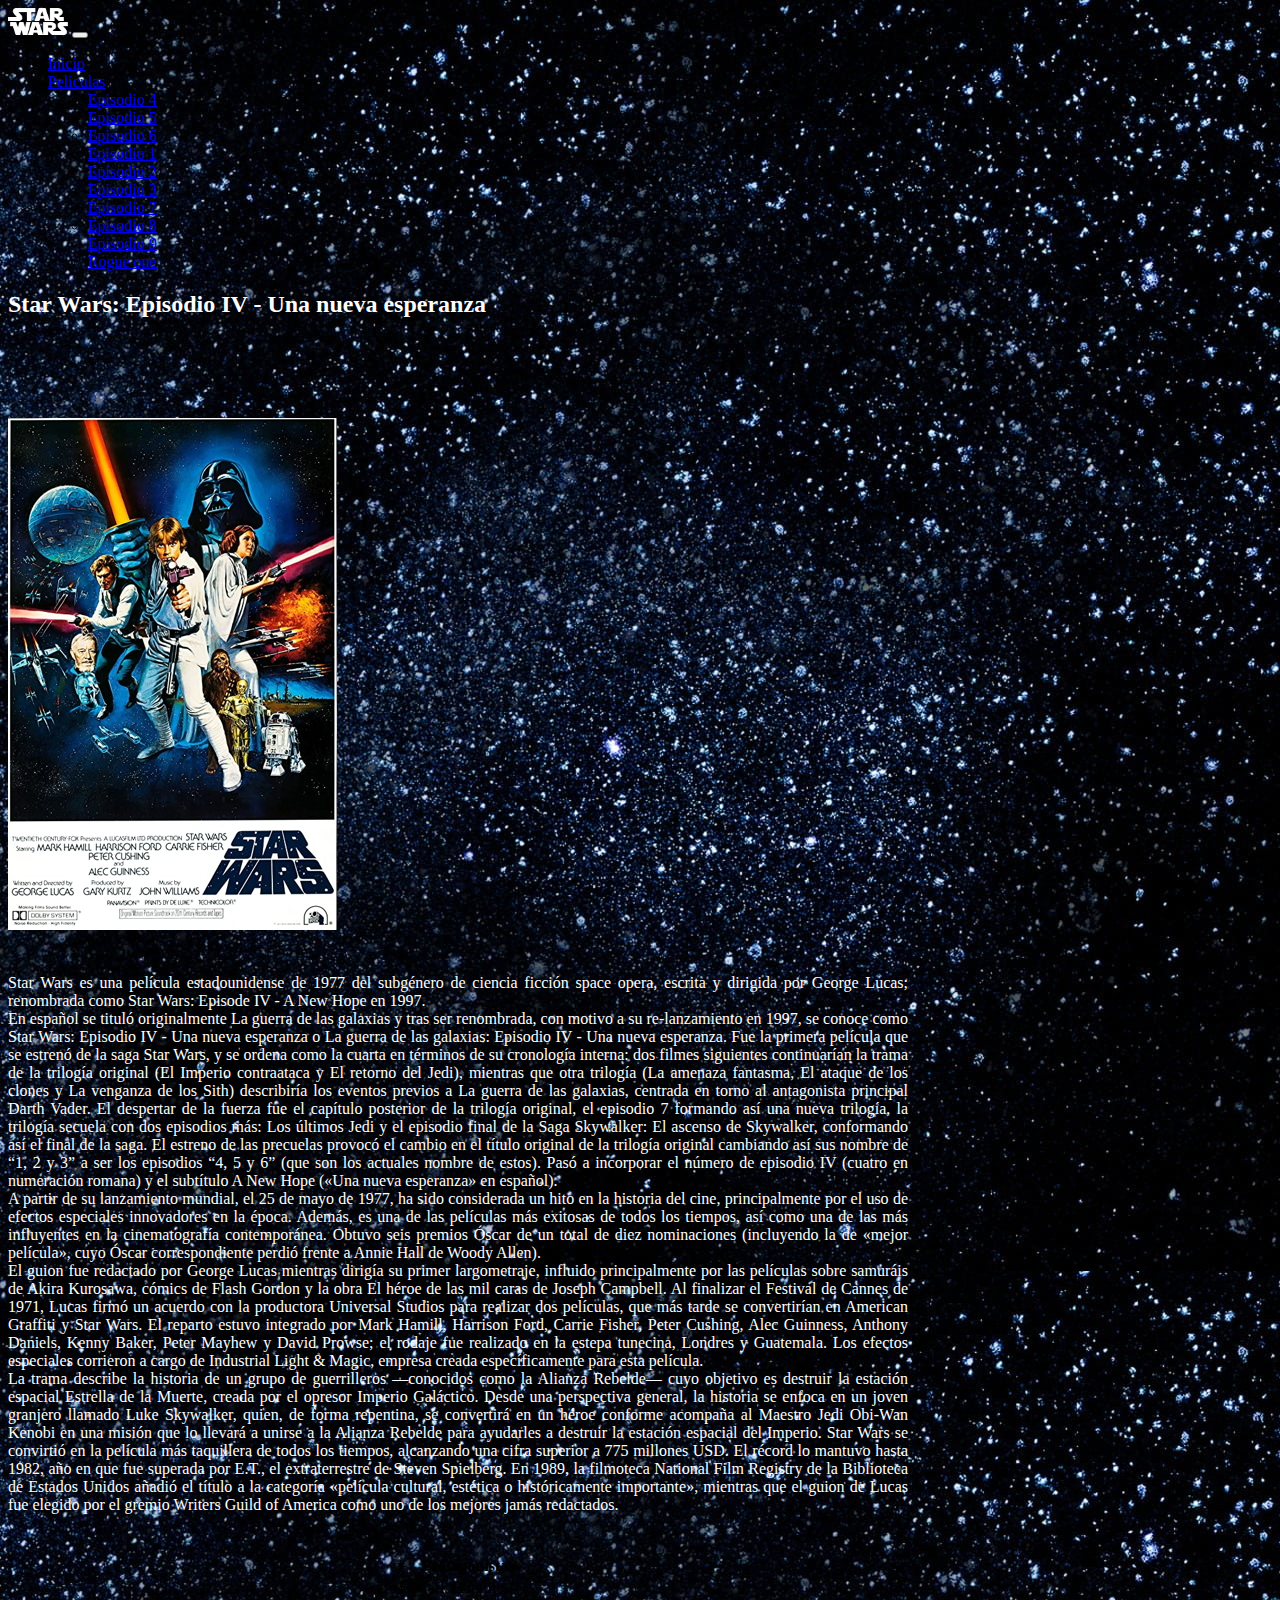
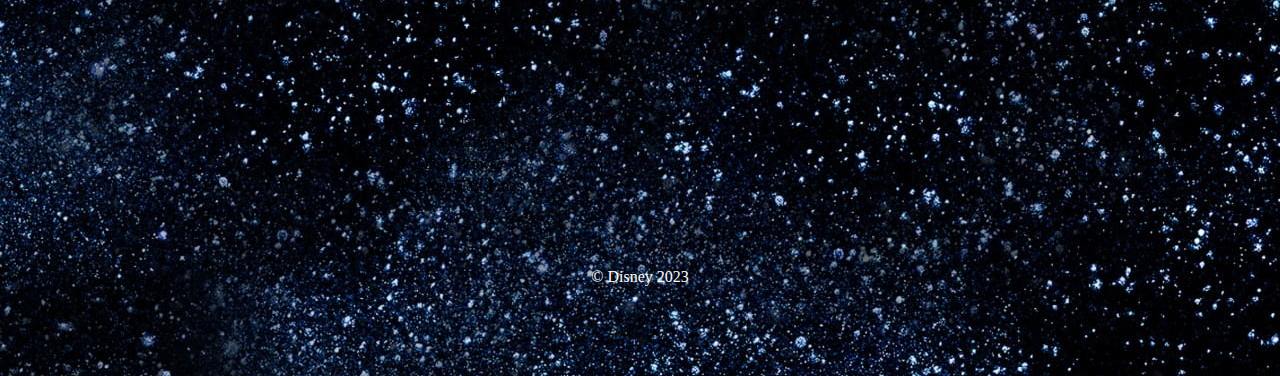
<file: Episodio4.html>
<!DOCTYPE html>
<html lang="en">
  <head>
    <meta charset="UTF-8" />
    <meta http-equiv="X-UA-Compatible" content="IE=edge" />
    <meta name="viewport" content="width=device-width, initial-scale=1.0" />
    <title>Star wars</title>
    <link
      href="https://cdn.jsdelivr.net/npm/bootstrap@5.3.0-alpha1/dist/css/bootstrap.min.css"
      rel="stylesheet"
      integrity="sha384-GLhlTQ8iRABdZLl6O3oVMWSktQOp6b7In1Zl3/Jr59b6EGGoI1aFkw7cmDA6j6gD"
      crossorigin="anonymous"
    />
    <link rel="stylesheet" href="index.css" />
  </head>
  <body>
    <header>
      <nav
        class="navbar bg-dark navbar-expand-lg bg-body-tertiary"
        data-bs-theme="dark"
      >
        <div class="container-fluid">
          <a class="navbar-brand" href="#"
            ><img id="logo" src="./src/img/cartel-sw-6-alt.jpg" alt=""
          /></a>
          <button
            class="navbar-toggler"
            type="button"
            data-bs-toggle="collapse"
            data-bs-target="#navbarSupportedContent"
            aria-controls="navbarSupportedContent"
            aria-expanded="false"
            aria-label="Toggle navigation"
          >
            <span class="navbar-toggler-icon"></span>
          </button>
          <div class="collapse navbar-collapse" id="navbarSupportedContent">
            <ul class="navbar-nav me-auto mb-2 mb-lg-0">
              <li class="nav-item">
                <a
                  class="nav-link active"
                  aria-current="page"
                  href="index.html"
                  >Inicio</a
                >
              </li>
              <li class="nav-item dropdown">
                <a
                  class="nav-link dropdown-toggle"
                  href="#"
                  role="button"
                  data-bs-toggle="dropdown"
                  aria-expanded="false"
                >
                  Peliculas
                </a>
                <ul class="dropdown-menu">
                  <li>
                    <a class="dropdown-item" href="Episodio4.html"
                      >Episodio 4</a
                    >
                  </li>
                  <li>
                    <a class="dropdown-item" href="Episodio5.html"
                      >Episodio 5</a
                    >
                  </li>
                  <li>
                    <a class="dropdown-item" href="Episodio6.html"
                      >Episodio 6</a
                    >
                  </li>
                  <li>
                    <a class="dropdown-item" href="Episodio1.html"
                      >Episodio 1</a
                    >
                  </li>
                  <li>
                    <a class="dropdown-item" href="Episodio2.html"
                      >Episodio 2</a
                    >
                  </li>
                  <li>
                    <a class="dropdown-item" href="Episodio3.html"
                      >Episodio 3</a
                    >
                  </li>
                  <li>
                    <a class="dropdown-item" href="Episodio7.html"
                      >Episodio 7</a
                    >
                  </li>
                  <li>
                    <a class="dropdown-item" href="Episodio8.html"
                      >Episodio 8</a
                    >
                  </li>
                  <li>
                    <a class="dropdown-item" href="Episodio9.html"
                      >Episodio 9</a
                    >
                  </li>
                  <li>
                    <a class="dropdown-item" href="rogueone.html">Rogue one</a>
                  </li>
                </ul>
              </li>
            </ul>
          </div>
        </div>
      </nav>
    </header>
    <div class="container text-center" id="container-sinopsis">
      <h2>Star Wars: Episodio IV - Una nueva esperanza</h2>
      <img src="./src/img/cartel-sw-5.jpg" alt="" />
      <p id="sinopsis">
        Star Wars es una película estadounidense de 1977 del subgénero de
        ciencia ficción space opera, escrita y dirigida por George Lucas;
        renombrada como Star Wars: Episode IV - A New Hope en 1997.
        <br />
        En español se tituló originalmente La guerra de las galaxias y tras ser
        renombrada, con motivo a su re-lanzamiento en 1997, se conoce como Star
        Wars: Episodio IV - Una nueva esperanza o La guerra de las galaxias:
        Episodio IV - Una nueva esperanza. Fue la primera película que se
        estrenó de la saga Star Wars, y se ordena como la cuarta en términos de
        su cronología interna: dos filmes siguientes continuarían la trama de la
        trilogía original (El Imperio contraataca y El retorno del Jedi),
        mientras que otra trilogía (La amenaza fantasma, El ataque de los clones
        y La venganza de los Sith) describiría los eventos previos a La guerra
        de las galaxias, centrada en torno al antagonista principal Darth Vader.
        El despertar de la fuerza fue el capítulo posterior de la trilogía
        original, el episodio 7 formando así una nueva trilogía, la trilogía
        secuela con dos episodios más: Los últimos Jedi y el episodio final de
        la Saga Skywalker: El ascenso de Skywalker, conformando así el final de
        la saga. El estreno de las precuelas provocó el cambio en el título
        original de la trilogía original cambiando así sus nombre de “1, 2 y 3”
        a ser los episodios “4, 5 y 6” (que son los actuales nombre de estos).
        Pasó a incorporar el número de episodio IV (cuatro en numeración romana)
        y el subtítulo A New Hope («Una nueva esperanza» en español).
        <br />
        A partir de su lanzamiento mundial, el 25 de mayo de 1977, ha sido
        considerada un hito en la historia del cine, principalmente por el uso
        de efectos especiales innovadores en la época. Además, es una de las
        películas más exitosas de todos los tiempos, así como una de las más
        influyentes en la cinematografía contemporánea. Obtuvo seis premios
        Óscar de un total de diez nominaciones (incluyendo la de «mejor
        película», cuyo Óscar correspondiente perdió frente a Annie Hall de
        Woody Allen).
        <br />
        El guion fue redactado por George Lucas mientras dirigía su primer
        largometraje, influido principalmente por las películas sobre samuráis
        de Akira Kurosawa, cómics de Flash Gordon y la obra El héroe de las mil
        caras de Joseph Campbell. Al finalizar el Festival de Cannes de 1971,
        Lucas firmó un acuerdo con la productora Universal Studios para realizar
        dos películas, que más tarde se convertirían en American Graffiti y Star
        Wars. El reparto estuvo integrado por Mark Hamill, Harrison Ford, Carrie
        Fisher, Peter Cushing, Alec Guinness, Anthony Daniels, Kenny Baker,
        Peter Mayhew y David Prowse; el rodaje fue realizado en la estepa
        tunecina, Londres y Guatemala. Los efectos especiales corrieron a cargo
        de Industrial Light & Magic, empresa creada específicamente para esta
        película.
        <br />
        La trama describe la historia de un grupo de guerrilleros —conocidos
        como la Alianza Rebelde— cuyo objetivo es destruir la estación espacial
        Estrella de la Muerte, creada por el opresor Imperio Galáctico. Desde
        una perspectiva general, la historia se enfoca en un joven granjero
        llamado Luke Skywalker, quien, de forma repentina, se convertirá en un
        héroe conforme acompaña al Maestro Jedi Obi-Wan Kenobi en una misión que
        lo llevará a unirse a la Alianza Rebelde para ayudarles a destruir la
        estación espacial del Imperio. Star Wars se convirtió en la película más
        taquillera de todos los tiempos, alcanzando una cifra superior a 775
        millones USD. El récord lo mantuvo hasta 1982, año en que fue superada
        por E.T., el extraterrestre de Steven Spielberg. En 1989, la filmoteca
        National Film Registry de la Biblioteca de Estados Unidos añadió el
        título a la categoría «película cultural, estética o históricamente
        importante», mientras que el guion de Lucas fue elegido por el gremio
        Writers Guild of America como uno de los mejores jamás redactados.
      </p>
      <table class="table-dark table-bordered border-white">
        <thead>
          <tr>
            <th scope="col">#</th>
            <th scope="col">Protagonistas</th>
          </tr>
        </thead>
        <tbody>
          <tr>
            <th scope="row">1</th>
            <td>Mark Hamill</td>
          </tr>
          <tr>
            <th scope="row">2</th>
            <td>Harrison Ford</td>
          </tr>
          <tr>
            <th scope="row">3</th>
            <td>Carrie Fisher</td>
          </tr>
          <tr>
            <th scope="row">4</th>
            <td>Peter Cushing</td>
          </tr>
          <tr>
            <th scope="row">5</th>
            <td>Alec Guinness</td>
          </tr>
          <tr>
            <th scope="row">6</th>
            <td>Anthony Daniels</td>
          </tr>
          <tr>
            <th scope="row">7</th>
            <td>Kenny Baker</td>
          </tr>
          <tr>
            <th scope="row">8</th>
            <td>Peter Mayhew</td>
          </tr>
          <tr>
            <th scope="row">9</th>
            <td>David Prowse</td>
          </tr>
          <tr>
            <th scope="row">10</th>
            <td>James Earl Jones</td>
          </tr>
        </tbody>
      </table>
    </div>
    <footer>&copy; Disney 2023</footer>
    <script
      src="https://cdn.jsdelivr.net/npm/bootstrap@5.3.0-alpha1/dist/js/bootstrap.bundle.min.js"
      integrity="sha384-w76AqPfDkMBDXo30jS1Sgez6pr3x5MlQ1ZAGC+nuZB+EYdgRZgiwxhTBTkF7CXvN"
      crossorigin="anonymous"
    ></script>
  </body>
</html>
</file>
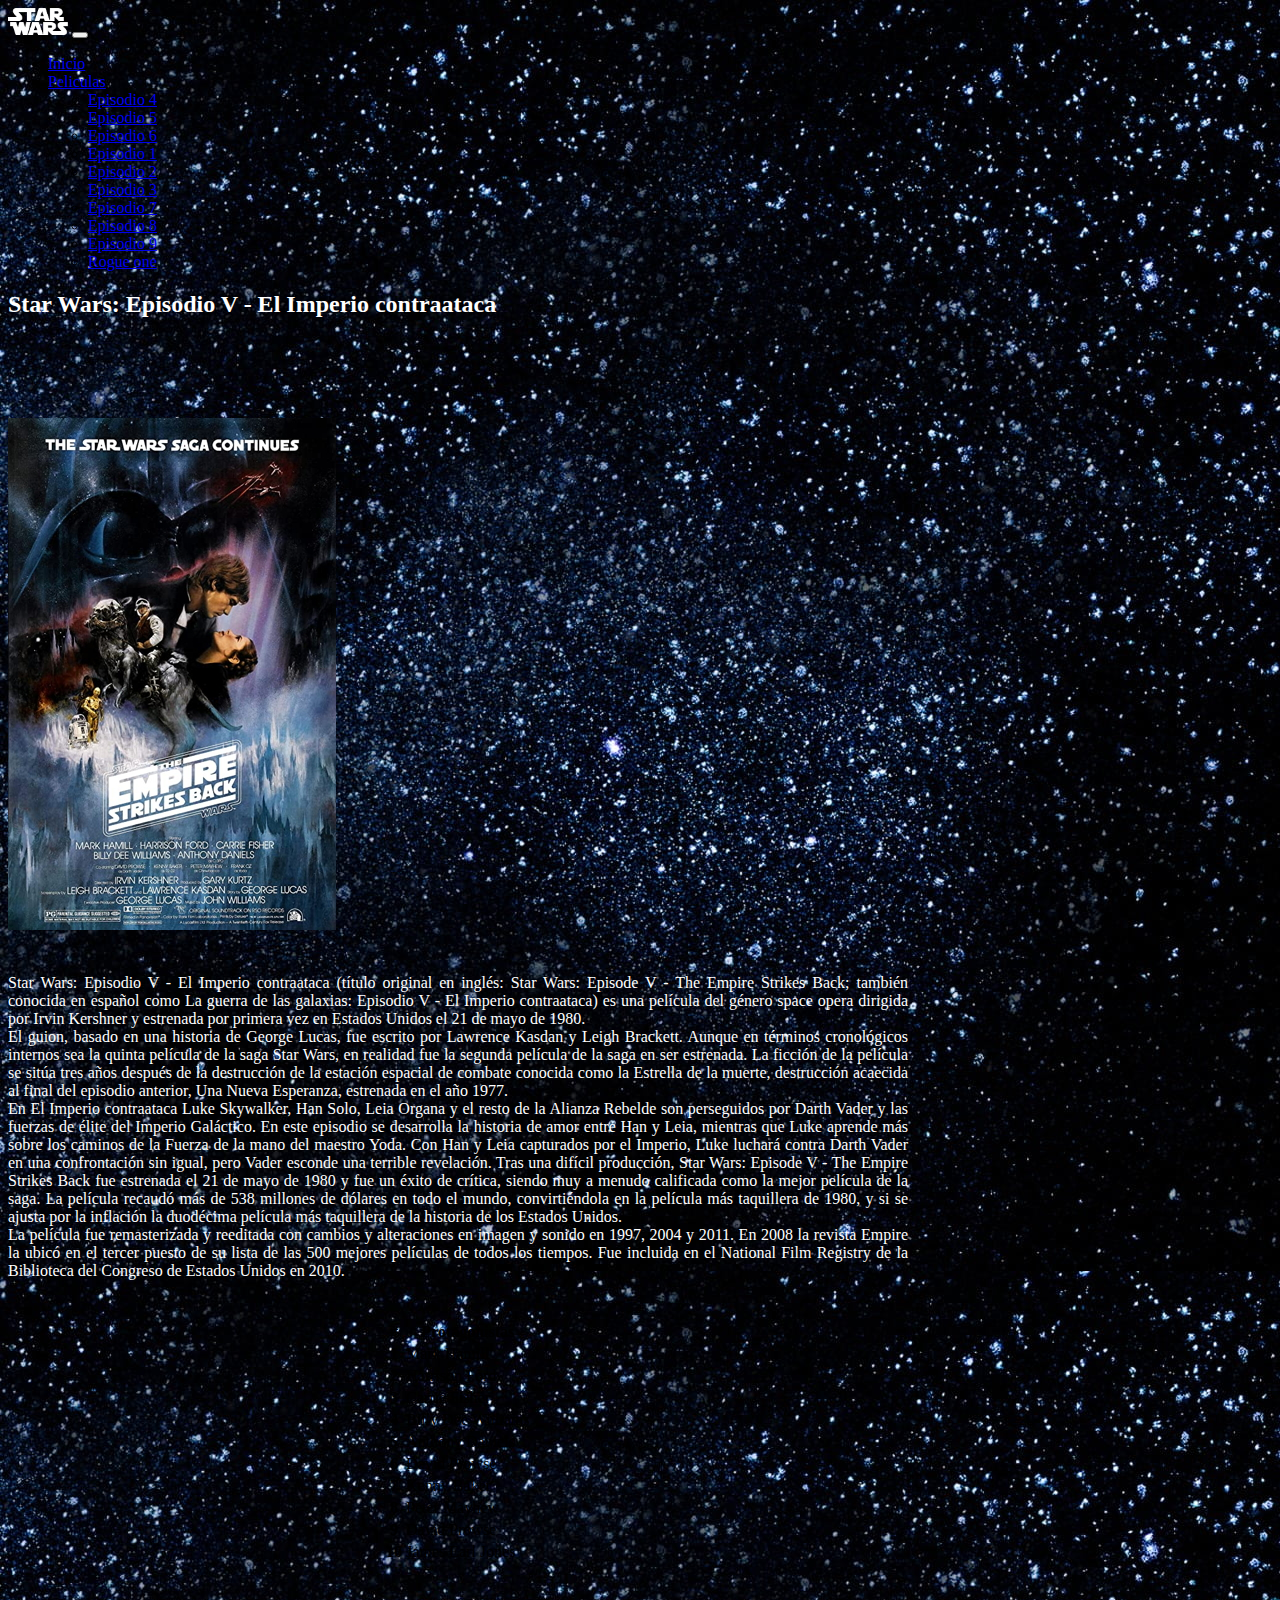
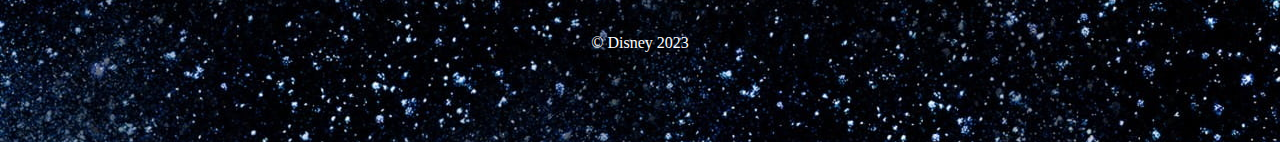
<file: Episodio5.html>
<!DOCTYPE html>
<html lang="en">
  <head>
    <meta charset="UTF-8" />
    <meta http-equiv="X-UA-Compatible" content="IE=edge" />
    <meta name="viewport" content="width=device-width, initial-scale=1.0" />
    <title>Star wars</title>
    <link
      href="https://cdn.jsdelivr.net/npm/bootstrap@5.3.0-alpha1/dist/css/bootstrap.min.css"
      rel="stylesheet"
      integrity="sha384-GLhlTQ8iRABdZLl6O3oVMWSktQOp6b7In1Zl3/Jr59b6EGGoI1aFkw7cmDA6j6gD"
      crossorigin="anonymous"
    />
    <link rel="stylesheet" href="index.css" />
  </head>
  <body>
    <header>
      <nav
        class="navbar bg-dark navbar-expand-lg bg-body-tertiary"
        data-bs-theme="dark"
      >
        <div class="container-fluid">
          <a class="navbar-brand" href="#"
            ><img id="logo" src="./src/img/cartel-sw-6-alt.jpg" alt=""
          /></a>
          <button
            class="navbar-toggler"
            type="button"
            data-bs-toggle="collapse"
            data-bs-target="#navbarSupportedContent"
            aria-controls="navbarSupportedContent"
            aria-expanded="false"
            aria-label="Toggle navigation"
          >
            <span class="navbar-toggler-icon"></span>
          </button>
          <div class="collapse navbar-collapse" id="navbarSupportedContent">
            <ul class="navbar-nav me-auto mb-2 mb-lg-0">
              <li class="nav-item">
                <a class="nav-link active" aria-current="page" href="index.html"
                  >Inicio</a
                >
              </li>
              <li class="nav-item dropdown">
                <a
                  class="nav-link dropdown-toggle"
                  href="#"
                  role="button"
                  data-bs-toggle="dropdown"
                  aria-expanded="false"
                >
                  Peliculas
                </a>
                <ul class="dropdown-menu">
                  <li>
                    <a class="dropdown-item" href="Episodio4.html"
                      >Episodio 4</a
                    >
                  </li>
                  <li>
                    <a class="dropdown-item" href="Episodio5.html"
                      >Episodio 5</a
                    >
                  </li>
                  <li>
                    <a class="dropdown-item" href="Episodio6.html"
                      >Episodio 6</a
                    >
                  </li>
                  <li>
                    <a class="dropdown-item" href="Episodio1.html"
                      >Episodio 1</a
                    >
                  </li>
                  <li>
                    <a class="dropdown-item" href="Episodio2.html"
                      >Episodio 2</a
                    >
                  </li>
                  <li>
                    <a class="dropdown-item" href="Episodio3.html"
                      >Episodio 3</a
                    >
                  </li>
                  <li>
                    <a class="dropdown-item" href="Episodio7.html"
                      >Episodio 7</a
                    >
                  </li>
                  <li>
                    <a class="dropdown-item" href="Episodio8.html"
                      >Episodio 8</a
                    >
                  </li>
                  <li>
                    <a class="dropdown-item" href="Episodio9.html"
                      >Episodio 9</a
                    >
                  </li>
                  <li>
                    <a class="dropdown-item" href="rogueone.html">Rogue one</a>
                  </li>
                </ul>
              </li>
            </ul>
          </div>
        </div>
      </nav>
    </header>
    <div class="container text-center" id="container-sinopsis">
      <h2>Star Wars: Episodio V - El Imperio contraataca</h2>
      <img src="./src/img/cartel-sw-1.jpg" alt="" />
      <p id="sinopsis">
        Star Wars: Episodio V - El Imperio contraataca (título original en
        inglés: Star Wars: Episode V - The Empire Strikes Back; también conocida
        en español como La guerra de las galaxias: Episodio V - El Imperio
        contraataca) es una película del género space opera dirigida por Irvin
        Kershner y estrenada por primera vez en Estados Unidos el 21 de mayo de
        1980.
        <br />
        El guion, basado en una historia de George Lucas, fue escrito por
        Lawrence Kasdan y Leigh Brackett. Aunque en términos cronológicos
        internos sea la quinta película de la saga Star Wars, en realidad fue la
        segunda película de la saga en ser estrenada. La ficción de la película
        se sitúa tres años después de la destrucción de la estación espacial de
        combate conocida como la Estrella de la muerte, destrucción acaecida al
        final del episodio anterior, Una Nueva Esperanza, estrenada en el año
        1977.
        <br />
        En El Imperio contraataca Luke Skywalker, Han Solo, Leia Organa y el
        resto de la Alianza Rebelde son perseguidos por Darth Vader y las
        fuerzas de élite del Imperio Galáctico. En este episodio se desarrolla
        la historia de amor entre Han y Leia, mientras que Luke aprende más
        sobre los caminos de la Fuerza de la mano del maestro Yoda. Con Han y
        Leia capturados por el Imperio, Luke luchará contra Darth Vader en una
        confrontación sin igual, pero Vader esconde una terrible revelación.
        Tras una difícil producción, Star Wars: Episode V - The Empire Strikes
        Back fue estrenada el 21 de mayo de 1980 y fue un éxito de crítica,
        siendo muy a menudo calificada como la mejor película de la saga. La
        película recaudó más de 538 millones de dólares en todo el mundo,
        convirtiéndola en la película más taquillera de 1980, y si se ajusta por
        la inflación la duodécima película más taquillera de la historia de los
        Estados Unidos.
        <br />
        La película fue remasterizada y reeditada con cambios y alteraciones en
        imagen y sonido en 1997, 2004 y 2011. En 2008 la revista Empire la ubicó
        en el tercer puesto de su lista de las 500 mejores películas de todos
        los tiempos. Fue incluida en el National Film Registry de la Biblioteca
        del Congreso de Estados Unidos en 2010.
      </p>
      <table class="table-dark table-bordered border-white">
        <thead>
          <tr>
            <th scope="col">#</th>
            <th scope="col">Protagonistas</th>
          </tr>
        </thead>
        <tbody>
          <tr>
            <th scope="row">1</th>
            <td>Mark Hamill</td>
          </tr>
          <tr>
            <th scope="row">2</th>
            <td>Harrison Ford</td>
          </tr>
          <tr>
            <th scope="row">3</th>
            <td>Carrie Fisher</td>
          </tr>
          <tr>
            <th scope="row">4</th>
            <td>Billy Dee Williams</td>
          </tr>
          <tr>
            <th scope="row">5</th>
            <td>Anthony Daniels</td>
          </tr>
          <tr>
            <th scope="row">6</th>
            <td>David Prowse</td>
          </tr>
          <tr>
            <th scope="row">7</th>
            <td>Kenny Baker</td>
          </tr>
          <tr>
            <th scope="row">8</th>
            <td>Peter Mayhew</td>
          </tr>
          <tr>
            <th scope="row">9</th>
            <td>David Prowse</td>
          </tr>
          <tr>
            <th scope="row">10</th>
            <td>James Earl Jones</td>
          </tr>
        </tbody>
      </table>
    </div>
    <footer>&copy; Disney 2023</footer>
    <script
      src="https://cdn.jsdelivr.net/npm/bootstrap@5.3.0-alpha1/dist/js/bootstrap.bundle.min.js"
      integrity="sha384-w76AqPfDkMBDXo30jS1Sgez6pr3x5MlQ1ZAGC+nuZB+EYdgRZgiwxhTBTkF7CXvN"
      crossorigin="anonymous"
    ></script>
  </body>
</html>
</file>
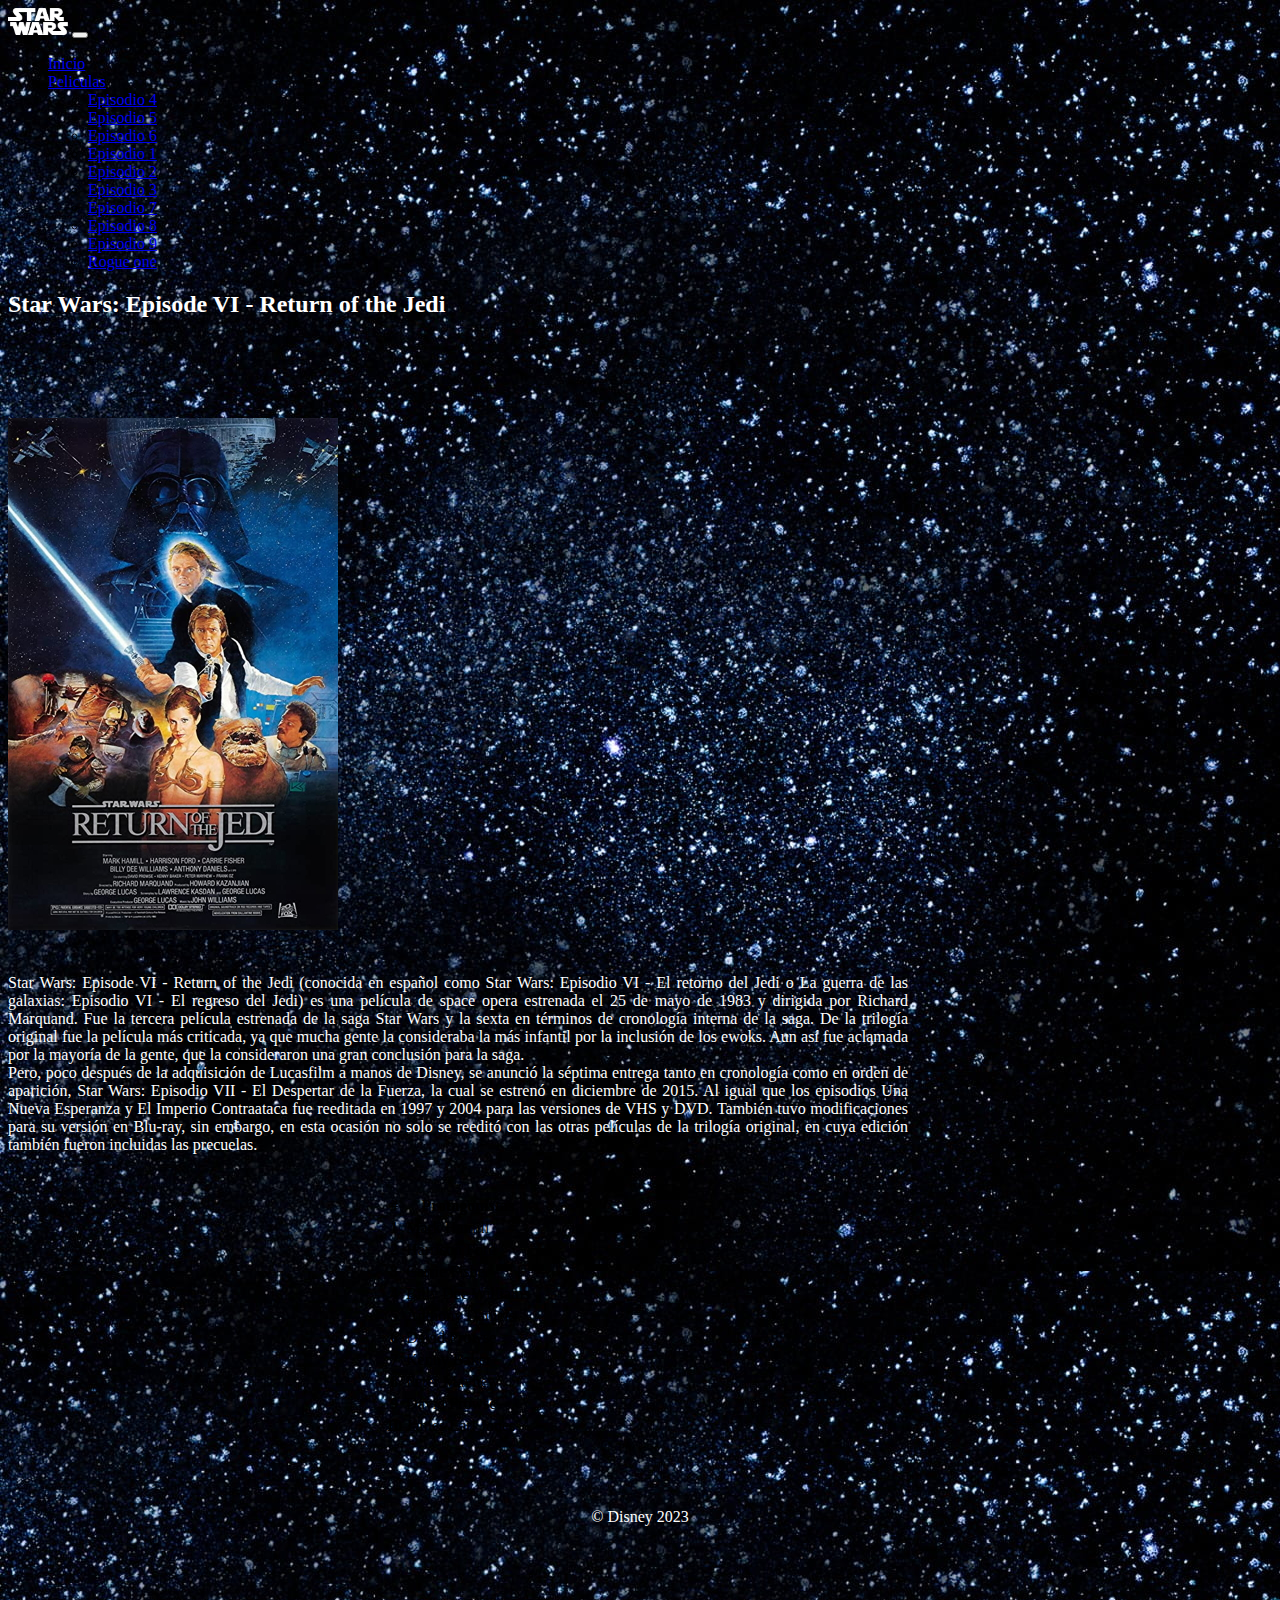
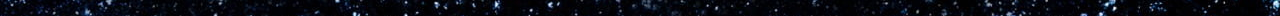
<file: Episodio6.html>
<!DOCTYPE html>
<html lang="en">
  <head>
    <meta charset="UTF-8" />
    <meta http-equiv="X-UA-Compatible" content="IE=edge" />
    <meta name="viewport" content="width=device-width, initial-scale=1.0" />
    <title>Star wars</title>
    <link
      href="https://cdn.jsdelivr.net/npm/bootstrap@5.3.0-alpha1/dist/css/bootstrap.min.css"
      rel="stylesheet"
      integrity="sha384-GLhlTQ8iRABdZLl6O3oVMWSktQOp6b7In1Zl3/Jr59b6EGGoI1aFkw7cmDA6j6gD"
      crossorigin="anonymous"
    />
    <link rel="stylesheet" href="index.css" />
  </head>
  <body>
    <header>
      <nav
        class="navbar bg-dark navbar-expand-lg bg-body-tertiary"
        data-bs-theme="dark"
      >
        <div class="container-fluid">
          <a class="navbar-brand" href="#"
            ><img id="logo" src="./src/img/cartel-sw-6-alt.jpg" alt=""
          /></a>
          <button
            class="navbar-toggler"
            type="button"
            data-bs-toggle="collapse"
            data-bs-target="#navbarSupportedContent"
            aria-controls="navbarSupportedContent"
            aria-expanded="false"
            aria-label="Toggle navigation"
          >
            <span class="navbar-toggler-icon"></span>
          </button>
          <div class="collapse navbar-collapse" id="navbarSupportedContent">
            <ul class="navbar-nav me-auto mb-2 mb-lg-0">
              <li class="nav-item">
                <a
                  class="nav-link active"
                  aria-current="page"
                  href="index.html"
                  >Inicio</a
                >
              </li>
              <li class="nav-item dropdown">
                <a
                  class="nav-link dropdown-toggle"
                  href="#"
                  role="button"
                  data-bs-toggle="dropdown"
                  aria-expanded="false"
                >
                  Peliculas
                </a>
                <ul class="dropdown-menu">
                  <li>
                    <a class="dropdown-item" href="Episodio4.html"
                      >Episodio 4</a
                    >
                  </li>
                  <li>
                    <a class="dropdown-item" href="Episodio5.html"
                      >Episodio 5</a
                    >
                  </li>
                  <li>
                    <a class="dropdown-item" href="Episodio6.html"
                      >Episodio 6</a
                    >
                  </li>
                  <li>
                    <a class="dropdown-item" href="Episodio1.html"
                      >Episodio 1</a
                    >
                  </li>
                  <li>
                    <a class="dropdown-item" href="Episodio2.html"
                      >Episodio 2</a
                    >
                  </li>
                  <li>
                    <a class="dropdown-item" href="Episodio3.html"
                      >Episodio 3</a
                    >
                  </li>
                  <li>
                    <a class="dropdown-item" href="Episodio7.html"
                      >Episodio 7</a
                    >
                  </li>
                  <li>
                    <a class="dropdown-item" href="Episodio8.html"
                      >Episodio 8</a
                    >
                  </li>
                  <li>
                    <a class="dropdown-item" href="Episodio9.html"
                      >Episodio 9</a
                    >
                  </li>
                  <li>
                    <a class="dropdown-item" href="rogueone.html">Rogue one</a>
                  </li>
                </ul>
              </li>
            </ul>
          </div>
        </div>
      </nav>
    </header>
    <div class="container text-center" id="container-sinopsis">
      <h2>Star Wars: Episode VI - Return of the Jedi</h2>
      <img src="./src/img/cartel-sw-4.jpg" alt="" />
      <p id="sinopsis">
        Star Wars: Episode VI - Return of the Jedi (conocida en español como Star Wars: Episodio VI - El retorno del Jedi o La guerra de las galaxias: Episodio VI - El regreso del Jedi) es una película de space opera estrenada el 25 de mayo de 1983 y dirigida por Richard Marquand. Fue la tercera película estrenada de la saga Star Wars y la sexta en términos de cronología interna de la saga. De la trilogía original fue la película más criticada, ya que mucha gente la consideraba la más infantil por la inclusión de los ewoks. Aun así fue aclamada por la mayoría de la gente, que la consideraron una gran conclusión para la saga.
        <br>
        Pero, poco después de la adquisición de Lucasfilm a manos de Disney, se anunció la séptima entrega tanto en cronología como en orden de aparición, Star Wars: Episodio VII - El Despertar de la Fuerza, la cual se estrenó en diciembre de 2015.
        Al igual que los episodios Una Nueva Esperanza y El Imperio Contraataca fue reeditada en 1997 y 2004 para las versiones de VHS y DVD. También tuvo modificaciones para su versión en Blu-ray, sin embargo, en esta ocasión no solo se reeditó con las otras películas de la trilogía original, en cuya edición también fueron incluidas las precuelas.
      </p>
      <table class="table-dark table-bordered border-white">
        <thead>
          <tr>
            <th scope="col">#</th>
            <th scope="col">Protagonistas</th>
          </tr>
        </thead>
        <tbody>
          <tr>
            <th scope="row">1</th>
            <td>Mark Hamill</td>
          </tr>
          <tr>
            <th scope="row">2</th>
            <td>Harrison Ford</td>
          </tr>
          <tr>
            <th scope="row">3</th>
            <td>Carrie Fisher</td>
          </tr>
          <tr>
            <th scope="row">4</th>
            <td>Billy Dee Williams</td>
          </tr>
          <tr>
            <th scope="row">5</th>
            <td>Anthony Daniels</td>
          </tr>
          <tr>
            <th scope="row">6</th>
            <td>David Prowse</td>
          </tr>
          <tr>
            <th scope="row">7</th>
            <td>Kenny Baker</td>
          </tr>
          <tr>
            <th scope="row">8</th>
            <td>Peter Mayhew</td>
          </tr>
          <tr>
            <th scope="row">9</th>
            <td>David Prowse</td>
          </tr>
          <tr>
            <th scope="row">10</th>
            <td>James Earl Jones</td>
          </tr>
        </tbody>
      </table>
    </div>
    <footer>&copy; Disney 2023</footer>
    <script
      src="https://cdn.jsdelivr.net/npm/bootstrap@5.3.0-alpha1/dist/js/bootstrap.bundle.min.js"
      integrity="sha384-w76AqPfDkMBDXo30jS1Sgez6pr3x5MlQ1ZAGC+nuZB+EYdgRZgiwxhTBTkF7CXvN"
      crossorigin="anonymous"
    ></script>
  </body>
</html>
</file>
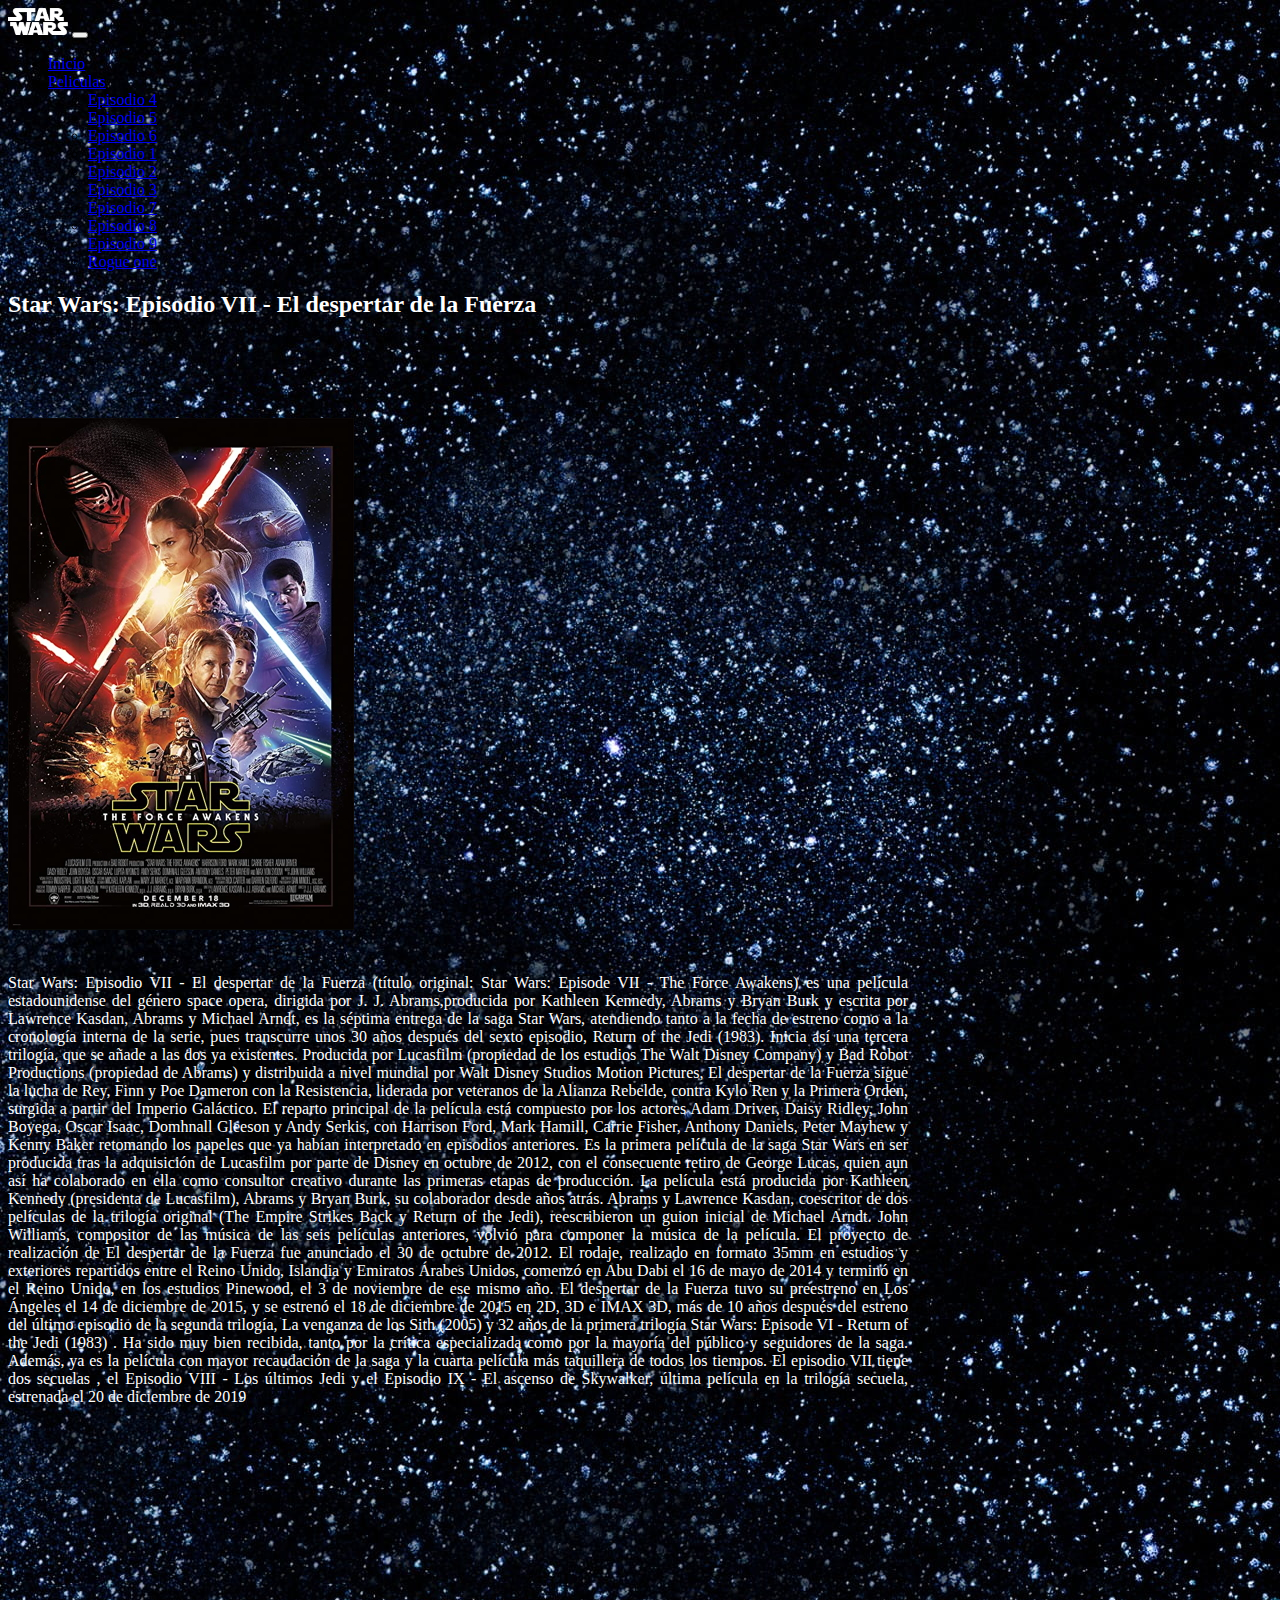
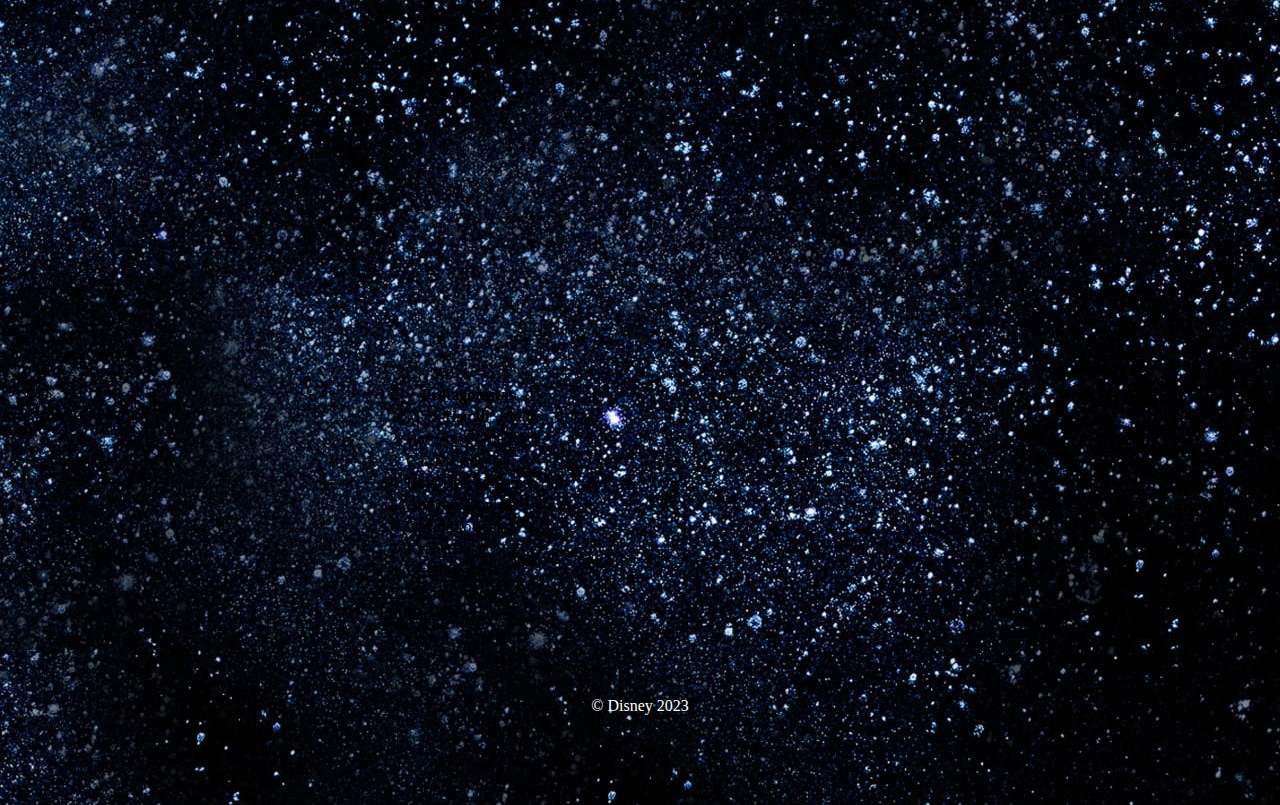
<file: Episodio7.html>
<!DOCTYPE html>
<html lang="en">
  <head>
    <meta charset="UTF-8" />
    <meta http-equiv="X-UA-Compatible" content="IE=edge" />
    <meta name="viewport" content="width=device-width, initial-scale=1.0" />
    <title>Star wars</title>
    <link
      href="https://cdn.jsdelivr.net/npm/bootstrap@5.3.0-alpha1/dist/css/bootstrap.min.css"
      rel="stylesheet"
      integrity="sha384-GLhlTQ8iRABdZLl6O3oVMWSktQOp6b7In1Zl3/Jr59b6EGGoI1aFkw7cmDA6j6gD"
      crossorigin="anonymous"
    />
    <link rel="stylesheet" href="index.css" />
  </head>
  <body>
    <header>
      <nav
        class="navbar bg-dark navbar-expand-lg bg-body-tertiary"
        data-bs-theme="dark"
      >
        <div class="container-fluid">
          <a class="navbar-brand" href="#"
            ><img id="logo" src="./src/img/cartel-sw-6-alt.jpg" alt=""
          /></a>
          <button
            class="navbar-toggler"
            type="button"
            data-bs-toggle="collapse"
            data-bs-target="#navbarSupportedContent"
            aria-controls="navbarSupportedContent"
            aria-expanded="false"
            aria-label="Toggle navigation"
          >
            <span class="navbar-toggler-icon"></span>
          </button>
          <div class="collapse navbar-collapse" id="navbarSupportedContent">
            <ul class="navbar-nav me-auto mb-2 mb-lg-0">
              <li class="nav-item">
                <a class="nav-link active" aria-current="page" href="index.html"
                  >Inicio</a
                >
              </li>
              <li class="nav-item dropdown">
                <a
                  class="nav-link dropdown-toggle"
                  href="#"
                  role="button"
                  data-bs-toggle="dropdown"
                  aria-expanded="false"
                >
                  Peliculas
                </a>
                <ul class="dropdown-menu">
                  <li>
                    <a class="dropdown-item" href="Episodio4.html"
                      >Episodio 4</a
                    >
                  </li>
                  <li>
                    <a class="dropdown-item" href="Episodio5.html"
                      >Episodio 5</a
                    >
                  </li>
                  <li>
                    <a class="dropdown-item" href="Episodio6.html"
                      >Episodio 6</a
                    >
                  </li>
                  <li>
                    <a class="dropdown-item" href="Episodio1.html"
                      >Episodio 1</a
                    >
                  </li>
                  <li>
                    <a class="dropdown-item" href="Episodio2.html"
                      >Episodio 2</a
                    >
                  </li>
                  <li>
                    <a class="dropdown-item" href="Episodio3.html"
                      >Episodio 3</a
                    >
                  </li>
                  <li>
                    <a class="dropdown-item" href="Episodio7.html"
                      >Episodio 7</a
                    >
                  </li>
                  <li>
                    <a class="dropdown-item" href="Episodio8.html"
                      >Episodio 8</a
                    >
                  </li>
                  <li>
                    <a class="dropdown-item" href="Episodio9.html"
                      >Episodio 9</a
                    >
                  </li>
                  <li>
                    <a class="dropdown-item" href="reogueone.html">Rogue one</a>
                  </li>
                </ul>
              </li>
            </ul>
          </div>
        </div>
      </nav>
    </header>
    <div class="container text-center" id="container-sinopsis">
      <h2>Star Wars: Episodio VII - El despertar de la Fuerza</h2>
      <img src="./src/img/cartel-sw-6.jpg" alt="" />
      <p id="sinopsis">
        Star Wars: Episodio VII - El despertar de la Fuerza (título original:
        Star Wars: Episode VII - The Force Awakens) es una película
        estadounidense del género space opera, dirigida por J. J.
        Abrams,​producida por Kathleen Kennedy, Abrams y Bryan Burk y escrita
        por Lawrence Kasdan, Abrams y Michael Arndt, es la séptima entrega de la
        saga Star Wars, atendiendo tanto a la fecha de estreno como a la
        cronología interna de la serie, pues transcurre unos 30 años después del
        sexto episodio, Return of the Jedi (1983). Inicia así una tercera
        trilogía, que se añade a las dos ya existentes. Producida por Lucasfilm
        (propiedad de los estudios The Walt Disney Company) y Bad Robot
        Productions (propiedad de Abrams) y distribuida a nivel mundial por Walt
        Disney Studios Motion Pictures, El despertar de la Fuerza sigue la lucha
        de Rey, Finn y Poe Dameron con la Resistencia, liderada por veteranos de
        la Alianza Rebelde, contra Kylo Ren y la Primera Orden, surgida a partir
        del Imperio Galáctico. El reparto principal de la película está
        compuesto por los actores Adam Driver, Daisy Ridley, John Boyega, Oscar
        Isaac, Domhnall Gleeson y Andy Serkis, con Harrison Ford, Mark Hamill,
        Carrie Fisher, Anthony Daniels, Peter Mayhew y Kenny Baker retomando los
        papeles que ya habían interpretado en episodios anteriores. Es la
        primera película de la saga Star Wars en ser producida tras la
        adquisición de Lucasfilm por parte de Disney en octubre de 2012, con el
        consecuente retiro de George Lucas, quien aun así ha colaborado en ella
        como consultor creativo durante las primeras etapas de producción. La
        película está producida por Kathleen Kennedy (presidenta de Lucasfilm),
        Abrams y Bryan Burk, su colaborador desde años atrás. Abrams y Lawrence
        Kasdan, coescritor de dos películas de la trilogía original (The Empire
        Strikes Back y Return of the Jedi), reescribieron un guion inicial de
        Michael Arndt. John Williams, compositor de las música de las seis
        películas anteriores, volvió para componer la música de la película. El
        proyecto de realización de El despertar de la Fuerza fue anunciado el 30
        de octubre de 2012. El rodaje, realizado en formato 35mm en estudios y
        exteriores repartidos entre el Reino Unido, Islandia y Emiratos Árabes
        Unidos, comenzó en Abu Dabi el 16 de mayo de 2014 y terminó en el Reino
        Unido, en los estudios Pinewood, el 3 de noviembre de ese mismo año. El
        despertar de la Fuerza tuvo su preestreno en Los Ángeles el 14 de
        diciembre de 2015, y se estrenó el 18 de diciembre de 2015 en 2D, 3D e
        IMAX 3D, más de 10 años después del estreno del último episodio de la
        segunda trilogía, La venganza de los Sith (2005) y 32 años de la primera
        trilogía Star Wars: Episode VI - Return of the Jedi (1983) . Ha sido muy
        bien recibida, tanto por la crítica especializada como por la mayoría
        del público y seguidores de la saga. Además, ya es la película con mayor
        recaudación de la saga y la cuarta película más taquillera de todos los
        tiempos. El episodio VII tiene dos secuelas , el Episodio VIII - Los
        últimos Jedi y el Episodio IX - El ascenso de Skywalker, última película
        en la trilogía secuela, estrenada el 20 de diciembre de 2019
      </p>
      <iframe width="600" height="533" src="https://www.youtube.com/embed/V8qlIZsutAQ" title="Star Wars: El Despertar de la Fuerza - Tráiler España Oficial | HD" frameborder="0" allow="accelerometer; autoplay; clipboard-write; encrypted-media; gyroscope; picture-in-picture; web-share" allowfullscreen></iframe>
      <table class="table-dark table-bordered border-white">
        <thead>
          <tr>
            <th scope="col">#</th>
            <th scope="col">Protagonistas</th>
          </tr>
        </thead>
        <tbody>
          <tr>
            <th scope="row">1</th>
            <td>Mark Hamill</td>
          </tr>
          <tr>
            <th scope="row">2</th>
            <td>Harrison Ford</td>
          </tr>
          <tr>
            <th scope="row">3</th>
            <td>Carrie Fisher</td>
          </tr>
          <tr>
            <th scope="row">4</th>
            <td>Billy Dee Williams</td>
          </tr>
          <tr>
            <th scope="row">5</th>
            <td>Anthony Daniels</td>
          </tr>
          <tr>
            <th scope="row">6</th>
            <td>David Prowse</td>
          </tr>
          <tr>
            <th scope="row">7</th>
            <td>Kenny Baker</td>
          </tr>
          <tr>
            <th scope="row">8</th>
            <td>Peter Mayhew</td>
          </tr>
          <tr>
            <th scope="row">9</th>
            <td>David Prowse</td>
          </tr>
          <tr>
            <th scope="row">10</th>
            <td>James Earl Jones</td>
          </tr>
        </tbody>
      </table>
    </div>
    <footer>&copy; Disney 2023</footer>
    <script
      src="https://cdn.jsdelivr.net/npm/bootstrap@5.3.0-alpha1/dist/js/bootstrap.bundle.min.js"
      integrity="sha384-w76AqPfDkMBDXo30jS1Sgez6pr3x5MlQ1ZAGC+nuZB+EYdgRZgiwxhTBTkF7CXvN"
      crossorigin="anonymous"
    ></script>
  </body>
</html>
</file>
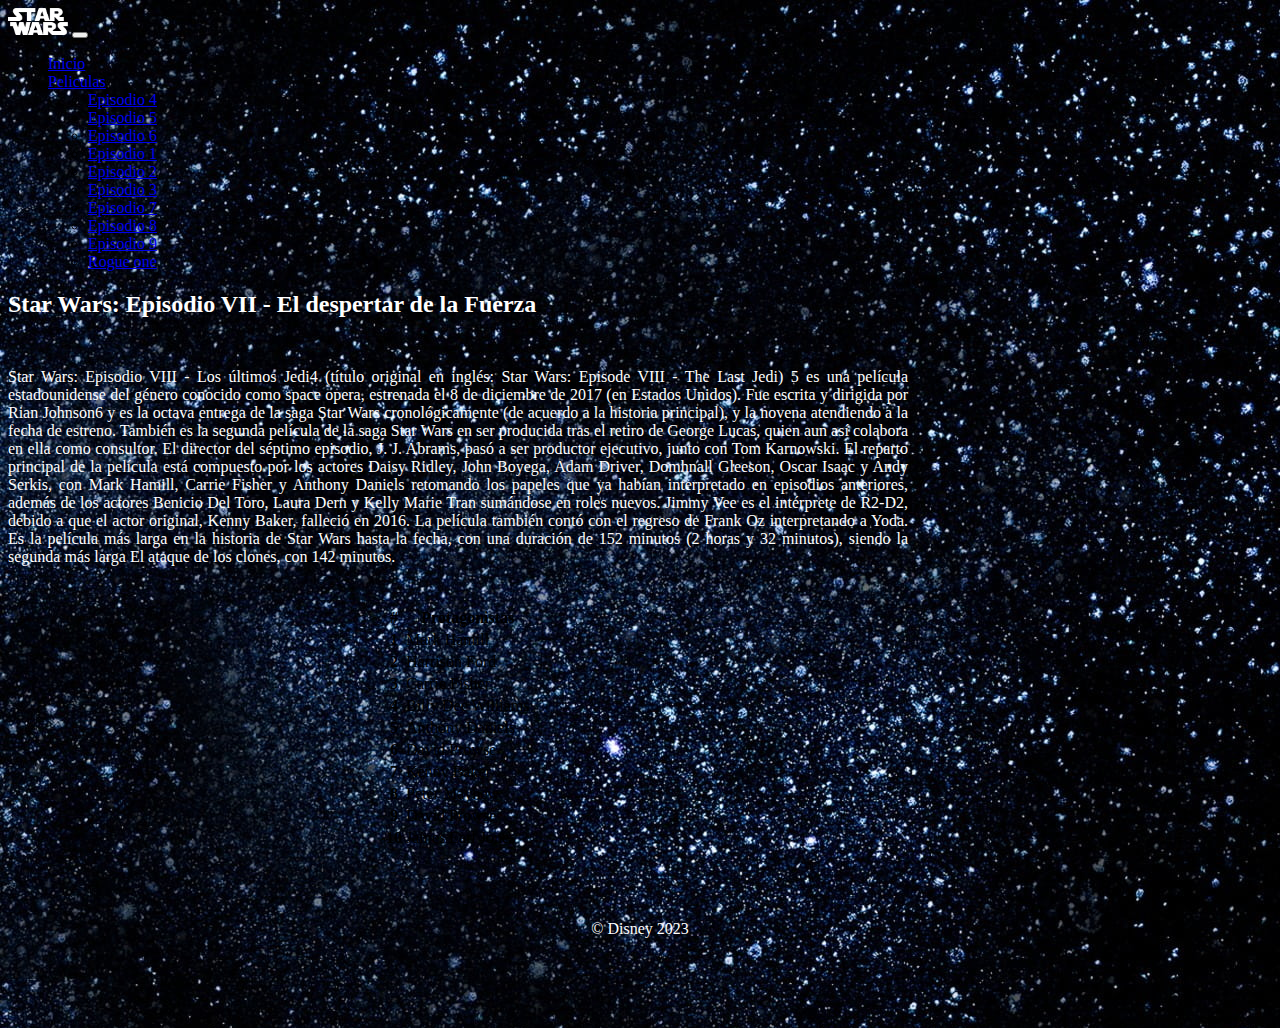
<file: Episodio8.html>
<!DOCTYPE html>
<html lang="en">
  <head>
    <meta charset="UTF-8" />
    <meta http-equiv="X-UA-Compatible" content="IE=edge" />
    <meta name="viewport" content="width=device-width, initial-scale=1.0" />
    <title>Star wars</title>
    <link
      href="https://cdn.jsdelivr.net/npm/bootstrap@5.3.0-alpha1/dist/css/bootstrap.min.css"
      rel="stylesheet"
      integrity="sha384-GLhlTQ8iRABdZLl6O3oVMWSktQOp6b7In1Zl3/Jr59b6EGGoI1aFkw7cmDA6j6gD"
      crossorigin="anonymous"
    />
    <link rel="stylesheet" href="index.css" />
  </head>
  <body>
    <header>
      <nav
        class="navbar bg-dark navbar-expand-lg bg-body-tertiary"
        data-bs-theme="dark"
      >
        <div class="container-fluid">
          <a class="navbar-brand" href="#"
            ><img id="logo" src="./src/img/cartel-sw-6-alt.jpg" alt=""
          /></a>
          <button
            class="navbar-toggler"
            type="button"
            data-bs-toggle="collapse"
            data-bs-target="#navbarSupportedContent"
            aria-controls="navbarSupportedContent"
            aria-expanded="false"
            aria-label="Toggle navigation"
          >
            <span class="navbar-toggler-icon"></span>
          </button>
          <div class="collapse navbar-collapse" id="navbarSupportedContent">
            <ul class="navbar-nav me-auto mb-2 mb-lg-0">
              <li class="nav-item">
                <a class="nav-link active" aria-current="page" href="index.html"
                  >Inicio</a
                >
              </li>
              <li class="nav-item dropdown">
                <a
                  class="nav-link dropdown-toggle"
                  href="#"
                  role="button"
                  data-bs-toggle="dropdown"
                  aria-expanded="false"
                >
                  Peliculas
                </a>
                <ul class="dropdown-menu">
                  <li>
                    <a class="dropdown-item" href="Episodio4.html"
                      >Episodio 4</a
                    >
                  </li>
                  <li>
                    <a class="dropdown-item" href="Episodio5.html"
                      >Episodio 5</a
                    >
                  </li>
                  <li>
                    <a class="dropdown-item" href="Episodio6.html"
                      >Episodio 6</a
                    >
                  </li>
                  <li>
                    <a class="dropdown-item" href="Episodio1.html"
                      >Episodio 1</a
                    >
                  </li>
                  <li>
                    <a class="dropdown-item" href="Episodio2.html"
                      >Episodio 2</a
                    >
                  </li>
                  <li>
                    <a class="dropdown-item" href="Episodio3.html"
                      >Episodio 3</a
                    >
                  </li>
                  <li>
                    <a class="dropdown-item" href="Episodio7.html"
                      >Episodio 7</a
                    >
                  </li>
                  <li>
                    <a class="dropdown-item" href="Episodio8.html"
                      >Episodio 8</a
                    >
                  </li>
                  <li>
                    <a class="dropdown-item" href="Episodio9.html"
                      >Episodio 9</a
                    >
                  </li>
                  <li>
                    <a class="dropdown-item" href="reogueone.html">Rogue one</a>
                  </li>
                </ul>
              </li>
            </ul>
          </div>
        </div>
      </nav>
    </header>
    <div class="container text-center" id="container-sinopsis">
      <h2>Star Wars: Episodio VII - El despertar de la Fuerza</h2>
      <p id="sinopsis">
        Star Wars: Episodio VIII - Los últimos Jedi4​ (título original en inglés: Star Wars: Episode VIII - The Last Jedi) 5​ es una película estadounidense del género conocido como space opera, estrenada el 8 de diciembre de 2017 (en Estados Unidos). Fue escrita y dirigida por Rian Johnson6​ y es la octava entrega de la saga Star Wars cronológicamente (de acuerdo a la historia principal), y la novena atendiendo a la fecha de estreno. También es la segunda película de la saga Star Wars en ser producida tras el retiro de George Lucas, quien aun así colabora en ella como consultor.
        El director del séptimo episodio, J. J. Abrams, pasó a ser productor ejecutivo, junto con Tom Karnowski.
        El reparto principal de la película está compuesto por los actores Daisy Ridley, John Boyega, Adam Driver, Domhnall Gleeson, Oscar Isaac y Andy Serkis, con Mark Hamill, Carrie Fisher y Anthony Daniels retomando los papeles que ya habían interpretado en episodios anteriores, además de los actores Benicio Del Toro, Laura Dern y Kelly Marie Tran sumándose en roles nuevos. Jimmy Vee es el intérprete de R2-D2, debido a que el actor original, Kenny Baker, falleció en 2016. La película también contó con el regreso de Frank Oz interpretando a Yoda.
        Es la película más larga en la historia de Star Wars hasta la fecha, con una duración de 152 minutos (2 horas y 32 minutos), siendo la segunda más larga El ataque de los clones, con 142 minutos.
      </p>
      <table class="table-dark table-bordered border-white">
        <thead>
          <tr>
            <th scope="col">#</th>
            <th scope="col">Protagonistas</th>
          </tr>
        </thead>
        <tbody>
          <tr>
            <th scope="row">1</th>
            <td>Mark Hamill</td>
          </tr>
          <tr>
            <th scope="row">2</th>
            <td>Harrison Ford</td>
          </tr>
          <tr>
            <th scope="row">3</th>
            <td>Carrie Fisher</td>
          </tr>
          <tr>
            <th scope="row">4</th>
            <td>Billy Dee Williams</td>
          </tr>
          <tr>
            <th scope="row">5</th>
            <td>Anthony Daniels</td>
          </tr>
          <tr>
            <th scope="row">6</th>
            <td>David Prowse</td>
          </tr>
          <tr>
            <th scope="row">7</th>
            <td>Kenny Baker</td>
          </tr>
          <tr>
            <th scope="row">8</th>
            <td>Peter Mayhew</td>
          </tr>
          <tr>
            <th scope="row">9</th>
            <td>David Prowse</td>
          </tr>
          <tr>
            <th scope="row">10</th>
            <td>James Earl Jones</td>
          </tr>
        </tbody>
      </table>
    </div>
    <footer>&copy; Disney 2023</footer>
    <script
      src="https://cdn.jsdelivr.net/npm/bootstrap@5.3.0-alpha1/dist/js/bootstrap.bundle.min.js"
      integrity="sha384-w76AqPfDkMBDXo30jS1Sgez6pr3x5MlQ1ZAGC+nuZB+EYdgRZgiwxhTBTkF7CXvN"
      crossorigin="anonymous"
    ></script>
  </body>
</html>
</file>
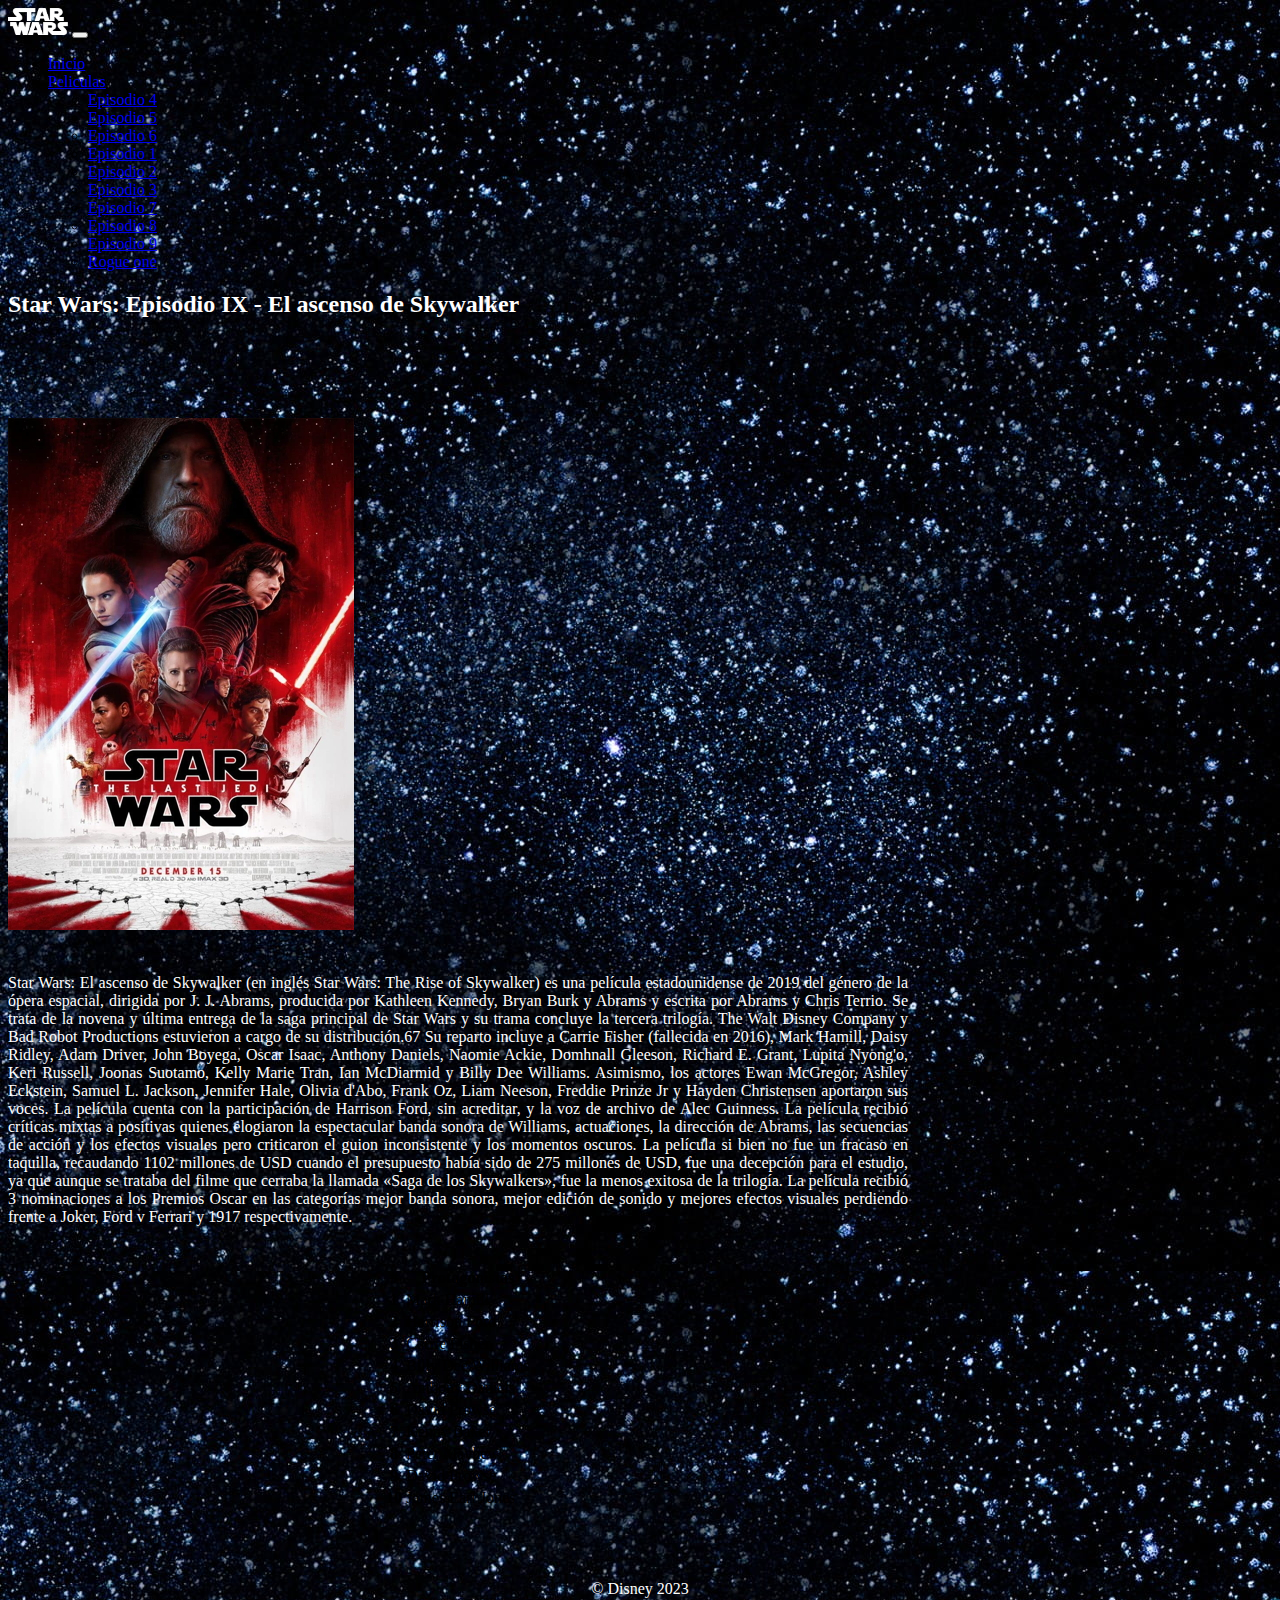
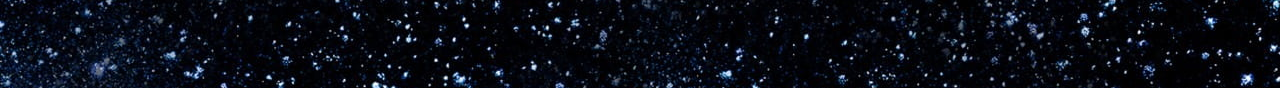
<file: Episodio9.html>
<!DOCTYPE html>
<html lang="en">
  <head>
    <meta charset="UTF-8" />
    <meta http-equiv="X-UA-Compatible" content="IE=edge" />
    <meta name="viewport" content="width=device-width, initial-scale=1.0" />
    <title>Star wars</title>
    <link
      href="https://cdn.jsdelivr.net/npm/bootstrap@5.3.0-alpha1/dist/css/bootstrap.min.css"
      rel="stylesheet"
      integrity="sha384-GLhlTQ8iRABdZLl6O3oVMWSktQOp6b7In1Zl3/Jr59b6EGGoI1aFkw7cmDA6j6gD"
      crossorigin="anonymous"
    />
    <link rel="stylesheet" href="index.css" />
  </head>
  <body>
    <header>
      <nav
        class="navbar bg-dark navbar-expand-lg bg-body-tertiary"
        data-bs-theme="dark"
      >
        <div class="container-fluid">
          <a class="navbar-brand" href="#"
            ><img id="logo" src="./src/img/cartel-sw-6-alt.jpg" alt=""
          /></a>
          <button
            class="navbar-toggler"
            type="button"
            data-bs-toggle="collapse"
            data-bs-target="#navbarSupportedContent"
            aria-controls="navbarSupportedContent"
            aria-expanded="false"
            aria-label="Toggle navigation"
          >
            <span class="navbar-toggler-icon"></span>
          </button>
          <div class="collapse navbar-collapse" id="navbarSupportedContent">
            <ul class="navbar-nav me-auto mb-2 mb-lg-0">
              <li class="nav-item">
                <a class="nav-link active" aria-current="page" href="index.html"
                  >Inicio</a
                >
              </li>
              <li class="nav-item dropdown">
                <a
                  class="nav-link dropdown-toggle"
                  href="#"
                  role="button"
                  data-bs-toggle="dropdown"
                  aria-expanded="false"
                >
                  Peliculas
                </a>
                <ul class="dropdown-menu">
                  <li>
                    <a class="dropdown-item" href="Episodio4.html"
                      >Episodio 4</a
                    >
                  </li>
                  <li>
                    <a class="dropdown-item" href="Episodio5.html"
                      >Episodio 5</a
                    >
                  </li>
                  <li>
                    <a class="dropdown-item" href="Episodio6.html"
                      >Episodio 6</a
                    >
                  </li>
                  <li>
                    <a class="dropdown-item" href="Episodio1.html"
                      >Episodio 1</a
                    >
                  </li>
                  <li>
                    <a class="dropdown-item" href="Episodio2.html"
                      >Episodio 2</a
                    >
                  </li>
                  <li>
                    <a class="dropdown-item" href="Episodio3.html"
                      >Episodio 3</a
                    >
                  </li>
                  <li>
                    <a class="dropdown-item" href="Episodio7.html"
                      >Episodio 7</a
                    >
                  </li>
                  <li>
                    <a class="dropdown-item" href="Episodio8.html"
                      >Episodio 8</a
                    >
                  </li>
                  <li>
                    <a class="dropdown-item" href="Episodio9.html"
                      >Episodio 9</a
                    >
                  </li>
                  <li>
                    <a class="dropdown-item" href="reogueone.html">Rogue one</a>
                  </li>
                </ul>
              </li>
            </ul>
          </div>
        </div>
      </nav>
    </header>
    <div class="container text-center" id="container-sinopsis">
      <h2>Star Wars: Episodio IX - El ascenso de Skywalker</h2>
      <img src="./src/img/cartel-sw-9.jpg" alt="" />
      <p id="sinopsis">
        Star Wars: El ascenso de Skywalker (en inglés Star Wars: The Rise of Skywalker) es una película estadounidense de 2019 del género de la ópera espacial, dirigida por J. J. Abrams, producida por Kathleen Kennedy, Bryan Burk y Abrams y escrita por Abrams y Chris Terrio. Se trata de la novena y última entrega de la saga principal de Star Wars y su trama concluye la tercera trilogía. The Walt Disney Company y Bad Robot Productions estuvieron a cargo de su distribución.6​7
        Su reparto incluye a Carrie Fisher (fallecida en 2016), Mark Hamill, Daisy Ridley, Adam Driver, John Boyega, Oscar Isaac, Anthony Daniels, Naomie Ackie, Domhnall Gleeson, Richard E. Grant, Lupita Nyong'o, Keri Russell, Joonas Suotamo, Kelly Marie Tran, Ian McDiarmid y Billy Dee Williams. Asimismo, los actores Ewan McGregor, Ashley Eckstein, Samuel L. Jackson, Jennifer Hale, Olivia d'Abo, Frank Oz, Liam Neeson, Freddie Prinze Jr y Hayden Christensen aportaron sus voces. La película cuenta con la participación de Harrison Ford, sin acreditar, y la voz de archivo de Alec Guinness.
        La película recibió críticas mixtas a positivas quienes elogiaron la espectacular banda sonora de Williams, actuaciones, la dirección de Abrams, las secuencias de acción y los efectos visuales pero criticaron el guion inconsistente y los momentos oscuros. La película si bien no fue un fracaso en taquilla, recaudando 1102 millones de USD cuando el presupuesto había sido de 275 millones de USD, fue una decepción para el estudio, ya que aunque se trataba del filme que cerraba la llamada «Saga de los Skywalkers», fue la menos exitosa de la trilogía.
        La película recibió 3 nominaciones a los Premios Oscar en las categorías mejor banda sonora, mejor edición de sonido y mejores efectos visuales perdiendo frente a Joker, Ford v Ferrari y 1917 respectivamente.
      </p>
      <table class="table-dark table-bordered border-white">
        <thead>
          <tr>
            <th scope="col">#</th>
            <th scope="col">Protagonistas</th>
          </tr>
        </thead>
        <tbody>
          <tr>
            <th scope="row">1</th>
            <td>Mark Hamill</td>
          </tr>
          <tr>
            <th scope="row">2</th>
            <td>Harrison Ford</td>
          </tr>
          <tr>
            <th scope="row">3</th>
            <td>Carrie Fisher</td>
          </tr>
          <tr>
            <th scope="row">4</th>
            <td>Billy Dee Williams</td>
          </tr>
          <tr>
            <th scope="row">5</th>
            <td>Anthony Daniels</td>
          </tr>
          <tr>
            <th scope="row">6</th>
            <td>David Prowse</td>
          </tr>
          <tr>
            <th scope="row">7</th>
            <td>Kenny Baker</td>
          </tr>
          <tr>
            <th scope="row">8</th>
            <td>Peter Mayhew</td>
          </tr>
          <tr>
            <th scope="row">9</th>
            <td>David Prowse</td>
          </tr>
          <tr>
            <th scope="row">10</th>
            <td>James Earl Jones</td>
          </tr>
        </tbody>
      </table>
    </div>
    <footer>&copy; Disney 2023</footer>
    <script
      src="https://cdn.jsdelivr.net/npm/bootstrap@5.3.0-alpha1/dist/js/bootstrap.bundle.min.js"
      integrity="sha384-w76AqPfDkMBDXo30jS1Sgez6pr3x5MlQ1ZAGC+nuZB+EYdgRZgiwxhTBTkF7CXvN"
      crossorigin="anonymous"
    ></script>
  </body>
</html>
</file>
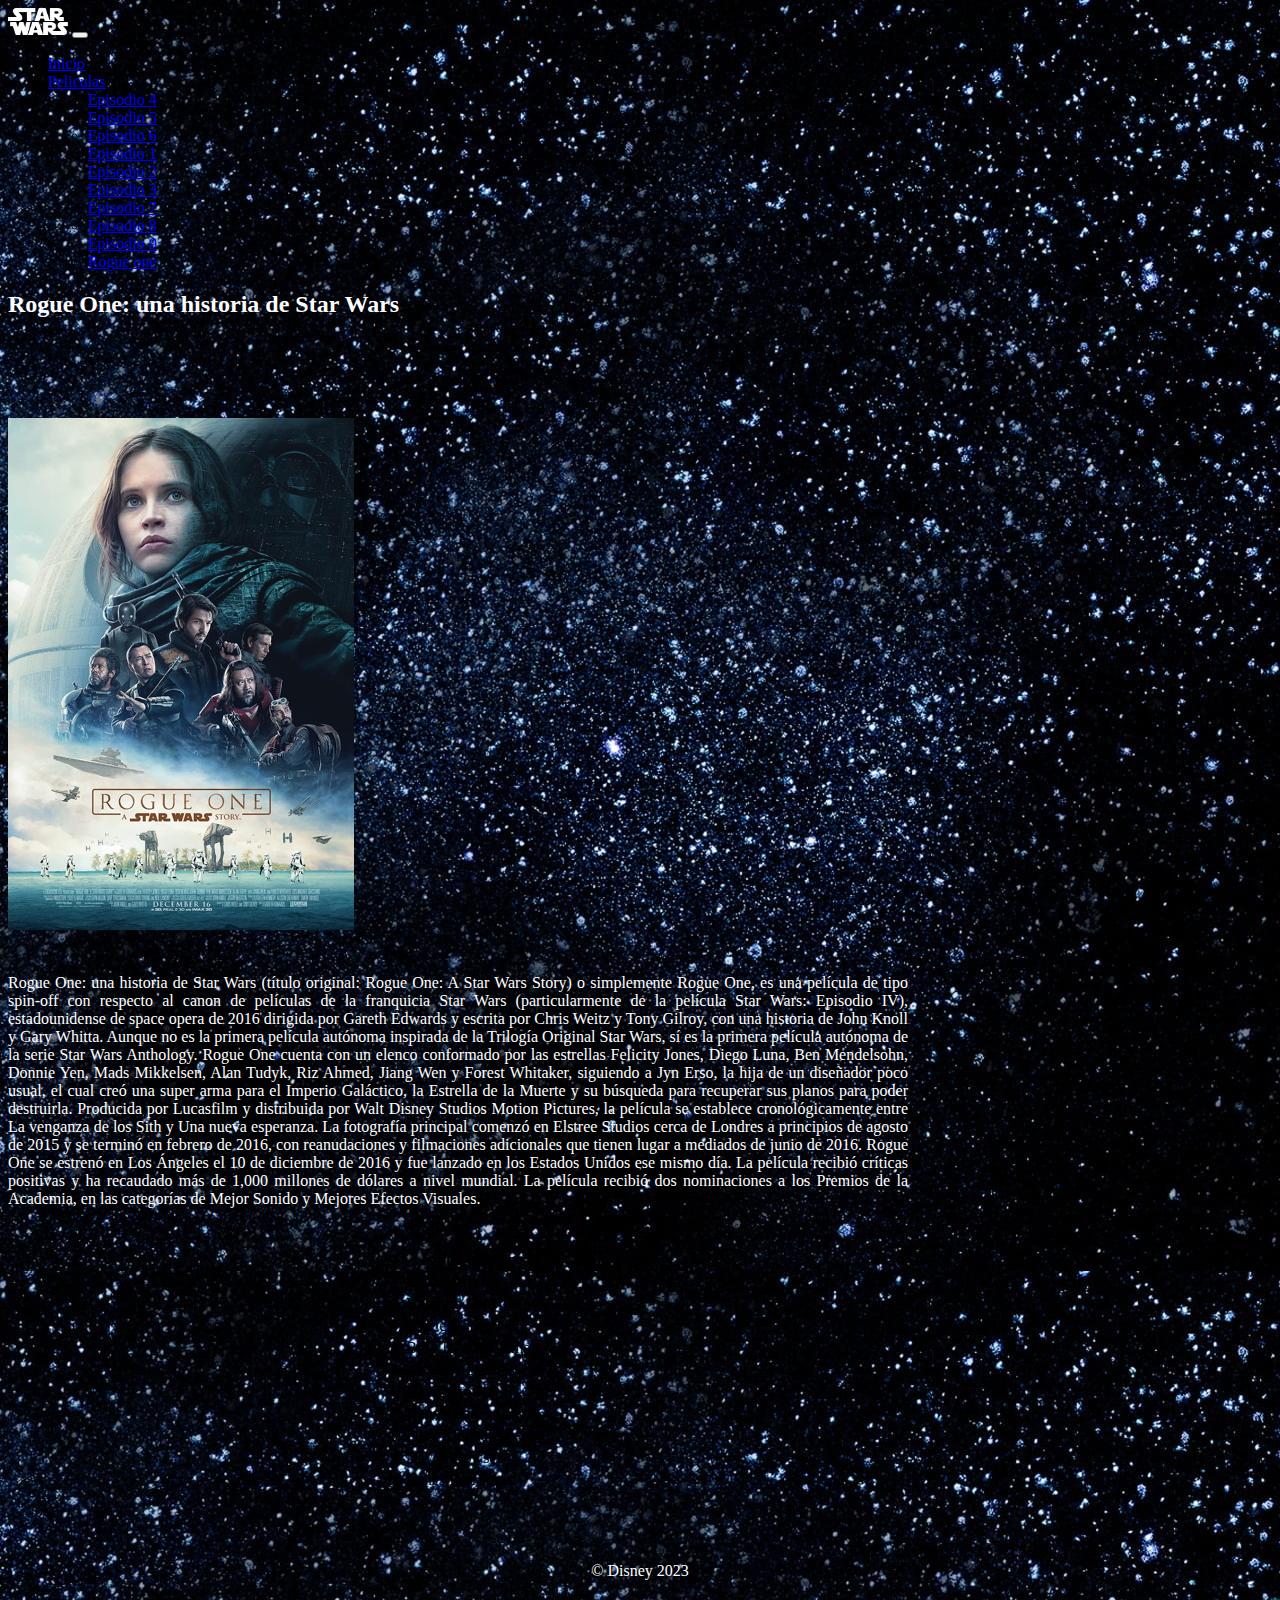
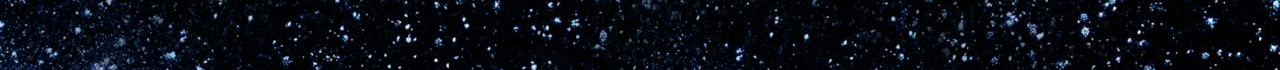
<file: rogueone.html>
<!DOCTYPE html>
<html lang="en">
  <head>
    <meta charset="UTF-8" />
    <meta http-equiv="X-UA-Compatible" content="IE=edge" />
    <meta name="viewport" content="width=device-width, initial-scale=1.0" />
    <title>Star wars</title>
    <link
      href="https://cdn.jsdelivr.net/npm/bootstrap@5.3.0-alpha1/dist/css/bootstrap.min.css"
      rel="stylesheet"
      integrity="sha384-GLhlTQ8iRABdZLl6O3oVMWSktQOp6b7In1Zl3/Jr59b6EGGoI1aFkw7cmDA6j6gD"
      crossorigin="anonymous"
    />
    <link rel="stylesheet" href="index.css" />
  </head>
  <body>
    <header>
      <nav
        class="navbar bg-dark navbar-expand-lg bg-body-tertiary"
        data-bs-theme="dark"
      >
        <div class="container-fluid">
          <a class="navbar-brand" href="#"
            ><img id="logo" src="./src/img/cartel-sw-6-alt.jpg" alt=""
          /></a>
          <button
            class="navbar-toggler"
            type="button"
            data-bs-toggle="collapse"
            data-bs-target="#navbarSupportedContent"
            aria-controls="navbarSupportedContent"
            aria-expanded="false"
            aria-label="Toggle navigation"
          >
            <span class="navbar-toggler-icon"></span>
          </button>
          <div class="collapse navbar-collapse" id="navbarSupportedContent">
            <ul class="navbar-nav me-auto mb-2 mb-lg-0">
              <li class="nav-item">
                <a class="nav-link active" aria-current="page" href="index.html"
                  >Inicio</a
                >
              </li>
              <li class="nav-item dropdown">
                <a
                  class="nav-link dropdown-toggle"
                  href="#"
                  role="button"
                  data-bs-toggle="dropdown"
                  aria-expanded="false"
                >
                  Peliculas
                </a>
                <ul class="dropdown-menu">
                  <li>
                    <a class="dropdown-item" href="Episodio4.html"
                      >Episodio 4</a
                    >
                  </li>
                  <li>
                    <a class="dropdown-item" href="Episodio5.html"
                      >Episodio 5</a
                    >
                  </li>
                  <li>
                    <a class="dropdown-item" href="Episodio6.html"
                      >Episodio 6</a
                    >
                  </li>
                  <li>
                    <a class="dropdown-item" href="Episodio1.html"
                      >Episodio 1</a
                    >
                  </li>
                  <li>
                    <a class="dropdown-item" href="Episodio2.html"
                      >Episodio 2</a
                    >
                  </li>
                  <li>
                    <a class="dropdown-item" href="Episodio3.html"
                      >Episodio 3</a
                    >
                  </li>
                  <li>
                    <a class="dropdown-item" href="Episodio7.html"
                      >Episodio 7</a
                    >
                  </li>
                  <li>
                    <a class="dropdown-item" href="Episodio8.html"
                      >Episodio 8</a
                    >
                  </li>
                  <li>
                    <a class="dropdown-item" href="Episodio9.html"
                      >Episodio 9</a
                    >
                  </li>
                  <li>
                    <a class="dropdown-item" href="reogueone.html">Rogue one</a>
                  </li>
                </ul>
              </li>
            </ul>
          </div>
        </div>
      </nav>
    </header>
    <div class="container text-center" id="container-sinopsis">
      <h2>Rogue One: una historia de Star Wars</h2>
      <img src="./src/img/cartel-sw-2.jpg" alt="" />
      <p id="sinopsis">
        Rogue One: una historia de Star Wars (título original: Rogue One: A Star Wars Story) o simplemente Rogue One, es una película de tipo spin-off con respecto al canon de películas de la franquicia Star Wars (particularmente de la película Star Wars: Episodio IV), estadounidense de space opera de 2016 dirigida por Gareth Edwards y escrita por Chris Weitz y Tony Gilroy, con una historia de John Knoll y Gary Whitta. Aunque no es la primera película autónoma inspirada de la Trilogía Original Star Wars, sí es la primera película autónoma de la serie Star Wars Anthology. Rogue One cuenta con un elenco conformado por las estrellas Felicity Jones, Diego Luna, Ben Mendelsohn, Donnie Yen, Mads Mikkelsen, Alan Tudyk, Riz Ahmed, Jiang Wen y Forest Whitaker, siguiendo a Jyn Erso, la hija de un diseñador poco usual, el cual creó una super arma para el Imperio Galáctico, la Estrella de la Muerte y su búsqueda para recuperar sus planos para poder destruirla.
        Producida por Lucasfilm y distribuida por Walt Disney Studios Motion Pictures, la película se establece cronológicamente entre La venganza de los Sith y Una nueva esperanza.
        La fotografía principal comenzó en Elstree Studios cerca de Londres a principios de agosto de 2015 y se terminó en febrero de 2016, con reanudaciones y filmaciones adicionales que tienen lugar a mediados de junio de 2016. Rogue One se estrenó en Los Ángeles el 10 de diciembre de 2016 y fue lanzado en los Estados Unidos ese mismo día. La película recibió críticas positivas y ha recaudado más de 1,000 millones de dólares a nivel mundial.
        La película recibió dos nominaciones a los Premios de la Academia, en las categorías de Mejor Sonido y Mejores Efectos Visuales.
      </p>
      <table class="table-dark table-bordered border-white">
        <thead>
          <tr>
            <th scope="col">#</th>
            <th scope="col">Protagonistas</th>
          </tr>
        </thead>
        <tbody>
          <tr>
            <th scope="row">1</th>
            <td>Mark Hamill</td>
          </tr>
          <tr>
            <th scope="row">2</th>
            <td>Harrison Ford</td>
          </tr>
          <tr>
            <th scope="row">3</th>
            <td>Carrie Fisher</td>
          </tr>
          <tr>
            <th scope="row">4</th>
            <td>Billy Dee Williams</td>
          </tr>
          <tr>
            <th scope="row">5</th>
            <td>Anthony Daniels</td>
          </tr>
          <tr>
            <th scope="row">6</th>
            <td>David Prowse</td>
          </tr>
          <tr>
            <th scope="row">7</th>
            <td>Kenny Baker</td>
          </tr>
          <tr>
            <th scope="row">8</th>
            <td>Peter Mayhew</td>
          </tr>
          <tr>
            <th scope="row">9</th>
            <td>David Prowse</td>
          </tr>
          <tr>
            <th scope="row">10</th>
            <td>James Earl Jones</td>
          </tr>
        </tbody>
      </table>
    </div>
    <footer>&copy; Disney 2023</footer>
    <script
      src="https://cdn.jsdelivr.net/npm/bootstrap@5.3.0-alpha1/dist/js/bootstrap.bundle.min.js"
      integrity="sha384-w76AqPfDkMBDXo30jS1Sgez6pr3x5MlQ1ZAGC+nuZB+EYdgRZgiwxhTBTkF7CXvN"
      crossorigin="anonymous"
    ></script>
  </body>
</html>
</file>
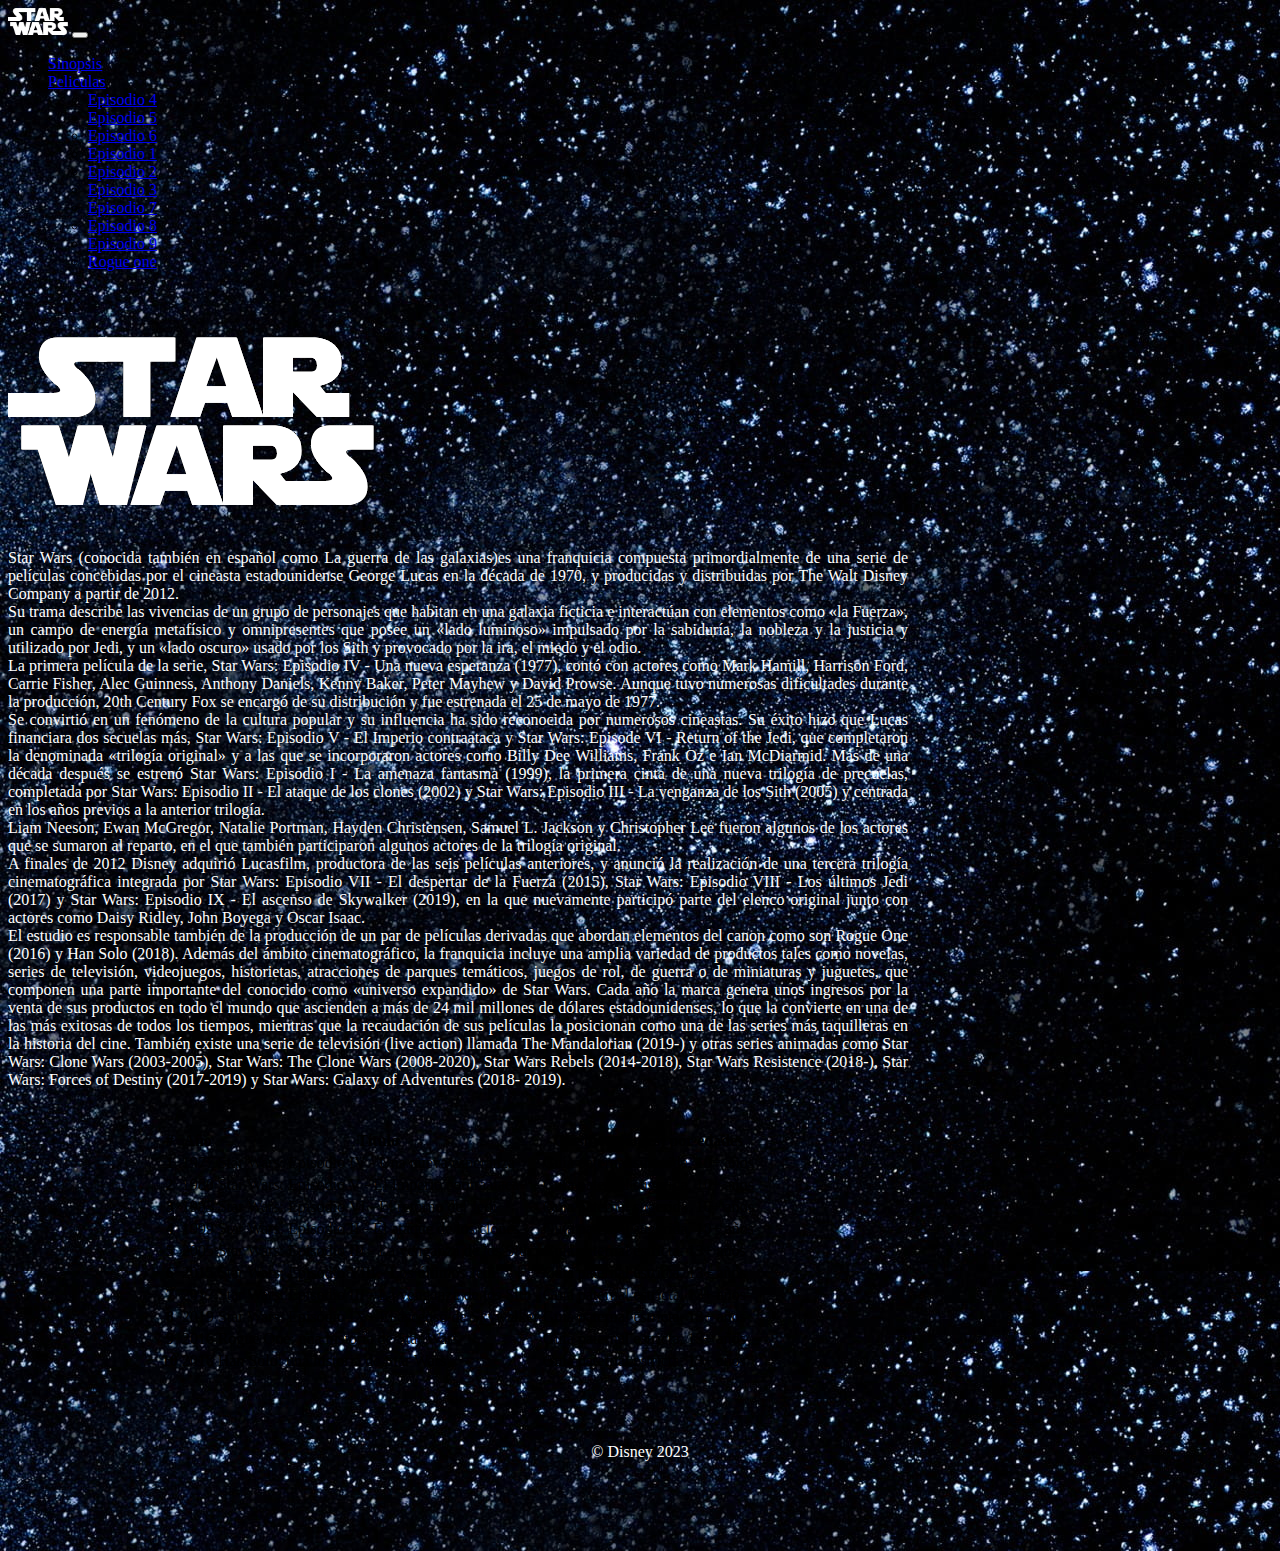
<file: sinopsis.html>
<!DOCTYPE html>
<html lang="en">
  <head>
    <meta charset="UTF-8" />
    <meta http-equiv="X-UA-Compatible" content="IE=edge" />
    <meta name="viewport" content="width=device-width, initial-scale=1.0" />
    <title>Star wars</title>
    <link
      href="https://cdn.jsdelivr.net/npm/bootstrap@5.3.0-alpha1/dist/css/bootstrap.min.css"
      rel="stylesheet"
      integrity="sha384-GLhlTQ8iRABdZLl6O3oVMWSktQOp6b7In1Zl3/Jr59b6EGGoI1aFkw7cmDA6j6gD"
      crossorigin="anonymous"
    />
    <link rel="stylesheet" href="index.css" />
  </head>
  <body>
    <header>
      <nav
        class="navbar bg-dark navbar-expand-lg bg-body-tertiary"
        data-bs-theme="dark"
      >
        <div class="container-fluid">
          <a class="navbar-brand" href="#"
            ><img id="logo" src="./src/img/cartel-sw-6-alt.jpg" alt=""
          /></a>
          <button
            class="navbar-toggler"
            type="button"
            data-bs-toggle="collapse"
            data-bs-target="#navbarSupportedContent"
            aria-controls="navbarSupportedContent"
            aria-expanded="false"
            aria-label="Toggle navigation"
          >
            <span class="navbar-toggler-icon"></span>
          </button>
          <div class="collapse navbar-collapse" id="navbarSupportedContent">
            <ul class="navbar-nav me-auto mb-2 mb-lg-0">
              <li class="nav-item">
                <a
                  class="nav-link active"
                  aria-current="page"
                  href="sinopsis.html"
                  >Sinopsis</a
                >
              </li>
              <li class="nav-item dropdown">
                <a
                  class="nav-link dropdown-toggle"
                  href="#"
                  role="button"
                  data-bs-toggle="dropdown"
                  aria-expanded="false"
                >
                  Peliculas
                </a>
                <ul class="dropdown-menu">
                  <li>
                    <a class="dropdown-item" href="Episodio4.html"
                      >Episodio 4</a
                    >
                  </li>
                  <li>
                    <a class="dropdown-item" href="Episodio5.html"
                      >Episodio 5</a
                    >
                  </li>
                  <li>
                    <a class="dropdown-item" href="Episodio6.html"
                      >Episodio 6</a
                    >
                  </li>
                  <li>
                    <a class="dropdown-item" href="Episodio1.html"
                      >Episodio 1</a
                    >
                  </li>
                  <li>
                    <a class="dropdown-item" href="Episodio2.html"
                      >Episodio 2</a
                    >
                  </li>
                  <li>
                    <a class="dropdown-item" href="Episodio3.html"
                      >Episodio 3</a
                    >
                  </li>
                  <li>
                    <a class="dropdown-item" href="Episodio7.html"
                      >Episodio 7</a
                    >
                  </li>
                  <li>
                    <a class="dropdown-item" href="Episodio8.html"
                      >Episodio 8</a
                    >
                  </li>
                  <li>
                    <a class="dropdown-item" href="Episodio9.html"
                      >Episodio 9</a
                    >
                  </li>
                  <li>
                    <a class="dropdown-item" href="rogueone.html">Rogue one</a>
                  </li>
                </ul>
              </li>
            </ul>
          </div>
        </div>
      </nav>
    </header>

    <div class="container text-center" id="container-sinopsis">
      <img src="./src/img/cartel-sw-6-alt.jpg" alt="" />
      <p id="sinopsis">
        Star Wars (conocida también en español como La guerra de las galaxias)​
        es una franquicia compuesta primordialmente de una serie de películas
        concebidas por el cineasta estadounidense George Lucas en la década de
        1970, y producidas y distribuidas por The Walt Disney Company a partir
        de 2012.
        <br />
        Su trama describe las vivencias de un grupo de personajes que habitan en
        una galaxia ficticia e interactúan con elementos como «la Fuerza», un
        campo de energía metafísico y omnipresentes que posee un «lado luminoso»
        impulsado por la sabiduría, la nobleza y la justicia y utilizado por
        Jedi, y un «lado oscuro» usado por los Sith y provocado por la ira, el
        miedo y el odio.
        <br />
        La primera película de la serie, Star Wars: Episodio IV - Una nueva
        esperanza (1977), contó con actores como Mark Hamill, Harrison Ford,
        Carrie Fisher, Alec Guinness, Anthony Daniels, Kenny Baker, Peter Mayhew
        y David Prowse. Aunque tuvo numerosas dificultades durante la
        producción, 20th Century Fox se encargó de su distribución y fue
        estrenada el 25 de mayo de 1977.
        <br />
        Se convirtió en un fenómeno de la cultura popular y su influencia ha
        sido reconocida por numerosos cineastas. Su éxito hizo que Lucas
        financiara dos secuelas más, Star Wars: Episodio V - El Imperio
        contraataca y Star Wars: Episode VI - Return of the Jedi, que
        completaron la denominada «trilogía original» y a las que se
        incorporaron actores como Billy Dee Williams, Frank Oz e Ian McDiarmid.
        Más de una década después se estrenó Star Wars: Episodio I - La amenaza
        fantasma (1999), la primera cinta de una nueva trilogía de precuelas,
        completada por Star Wars: Episodio II - El ataque de los clones (2002) y
        Star Wars: Episodio III - La venganza de los Sith (2005) y centrada en
        los años previos a la anterior trilogía.
        <br />
        Liam Neeson, Ewan McGregor, Natalie Portman, Hayden Christensen, Samuel
        L. Jackson y Christopher Lee fueron algunos de los actores que se
        sumaron al reparto, en el que también participaron algunos actores de la
        trilogía original.
        <br />
        A finales de 2012 Disney adquirió Lucasfilm, productora de las seis
        películas anteriores, y anunció la realización de una tercera trilogía
        cinematográfica integrada por Star Wars: Episodio VII - El despertar de
        la Fuerza (2015), Star Wars: Episodio VIII - Los últimos Jedi (2017) y
        Star Wars: Episodio IX - El ascenso de Skywalker (2019), en la que
        nuevamente participó parte del elenco original junto con actores como
        Daisy Ridley, John Boyega y Oscar Isaac.
        <br />
        El estudio es responsable también de la producción de un par de
        películas derivadas que abordan elementos del canon como son Rogue One
        (2016) y Han Solo (2018). Además del ámbito cinematográfico, la
        franquicia incluye una amplia variedad de productos tales como novelas,
        series de televisión, videojuegos, historietas, atracciones de parques
        temáticos, juegos de rol, de guerra o de miniaturas y juguetes, que
        componen una parte importante del conocido como «universo expandido» de
        Star Wars. Cada año la marca genera unos ingresos por la venta de sus
        productos en todo el mundo que ascienden a más de 24 mil millones de
        dólares estadounidenses, lo que la convierte en una de las más exitosas
        de todos los tiempos, mientras que la recaudación de sus películas la
        posicionan como una de las series más taquilleras en la historia del
        cine. También existe una serie de televisión (live action) llamada The
        Mandalorian (2019-) y otras series animadas como Star Wars: Clone Wars
        (2003-2005), Star Wars: The Clone Wars (2008-2020), Star Wars Rebels
        (2014-2018), Star Wars Resistence (2018-), Star Wars: Forces of Destiny
        (2017-2019) y Star Wars: Galaxy of Adventures (2018- 2019).
      </p>
      <table class="table-dark table-bordered border-white">
          <tr>
            <th scope="col">#</th>
            <th scope="col">Año</th>
            <th scope="col">Título</th>
            <th scope="col">Clasificación(es) por edades</th>
          </tr>
        </thead>
        <tbody>
          <tr>
            <th scope="row">1</th>
            <td>1977  </td>
            <td>Star Wars: Episodio IV - Una nueva esperanza  </td>
            <td>Guía paternal sugerida, 10+ años</td>
          </tr>
          <tr>
            <th scope="row">2</th>
            <td>1980</td>
            <td>Star Wars: Episodio V - El Imperio contraataca</td>
            <td>Guía paternal sugerida, 10+ años</td>
          </tr>
          <tr>
            <th scope="row">3</th>
            <td>1983</td>
            <td>Star Wars: Episodio VI - El retorno del Jedi</td>
            <td>Guía paternal sugerida, 10+ años</td>
          </tr>
          <tr>
            <th scope="row">4</th>
            <td>1999</td>
            <td>Star Wars: Episodio II - El ataque de los clones</td>
            <td>Guía paternal sugerida, 10+ años</td>
          </tr>
          <tr>
            <th scope="row">5</th>
            <td>2005</td>
            <td>Star Wars: Episodio III - La venganza de los Sith</td>
            <td>Guía paternal estricta, 13+ años</td>
          </tr>
          <tr>
            <th scope="row">6</th>
            <td>2015</td>
            <td>Star Wars: Episodio VIII - Los últimos Jedi	</td>
            <td>Guía paternal estricta, 13+ años</td>
          </tr>
          <tr>
            <th scope="row">7</th>
            <td>2017</td>
            <td>Star Wars: Episodio III - La venganza de los Sith</td>
            <td>Guía paternal estricta, 13+ años</td>
          </tr>
          <tr>
            <th scope="row">8</th>
            <td>2019</td>
            <td>Star Wars: Episodio IX - El ascenso de Skywalker</td>
            <td>Guía paternal estricta, 13+ años</td>
          </tr>
          <tr>
            <th scope="row">9</th>
            <td>2016</td>
            <td>Rogue One: una historia de Star Wars</td>
            <td>Guía paternal estricta, 13+ años</td>
          </tr>
          <tr>
            <th scope="row">10</th>
            <td>2018</td>
            <td>Han Solo: una historia de Star Wars</td>
            <td>Guía paternal estricta, 13+ años</td>
          </tr>
        </tbody>
      </table>
    </div>
    <footer>
      &copy; Disney 2023
    </footer>
    <script
      src="https://cdn.jsdelivr.net/npm/bootstrap@5.3.0-alpha1/dist/js/bootstrap.bundle.min.js"
      integrity="sha384-w76AqPfDkMBDXo30jS1Sgez6pr3x5MlQ1ZAGC+nuZB+EYdgRZgiwxhTBTkF7CXvN"
      crossorigin="anonymous"
    ></script>
  </body>
</html>
</file>
<file: index.css>
body {
  background-image: url(./src/img/fondo-estrellas.jpg);
}
#logo {
  width: 60px;
}
#carouselMovies {
  width: 400px;
  margin: 0 auto;
}
#carouselMoviesExtras {
  width: 400px;
  margin: 0 auto;
}
h2 {
  color: white;
  margin-bottom: 50px;
}
#container-sinopsis {
  width: 900px;
}
#sinopsis {
  margin-top: 40px;
  color: white;
  text-align: justify;
  margin-bottom: 40px;
}
#container-sinopsis > img {
  margin-top: 50px;
}
table {
  margin: auto;
}
footer {
  text-align: center;
  height: 100px;
  color: white;
  padding-top: 70px;
}
.carousel-item >img{
  border-radius: 15px;
}
</file>
